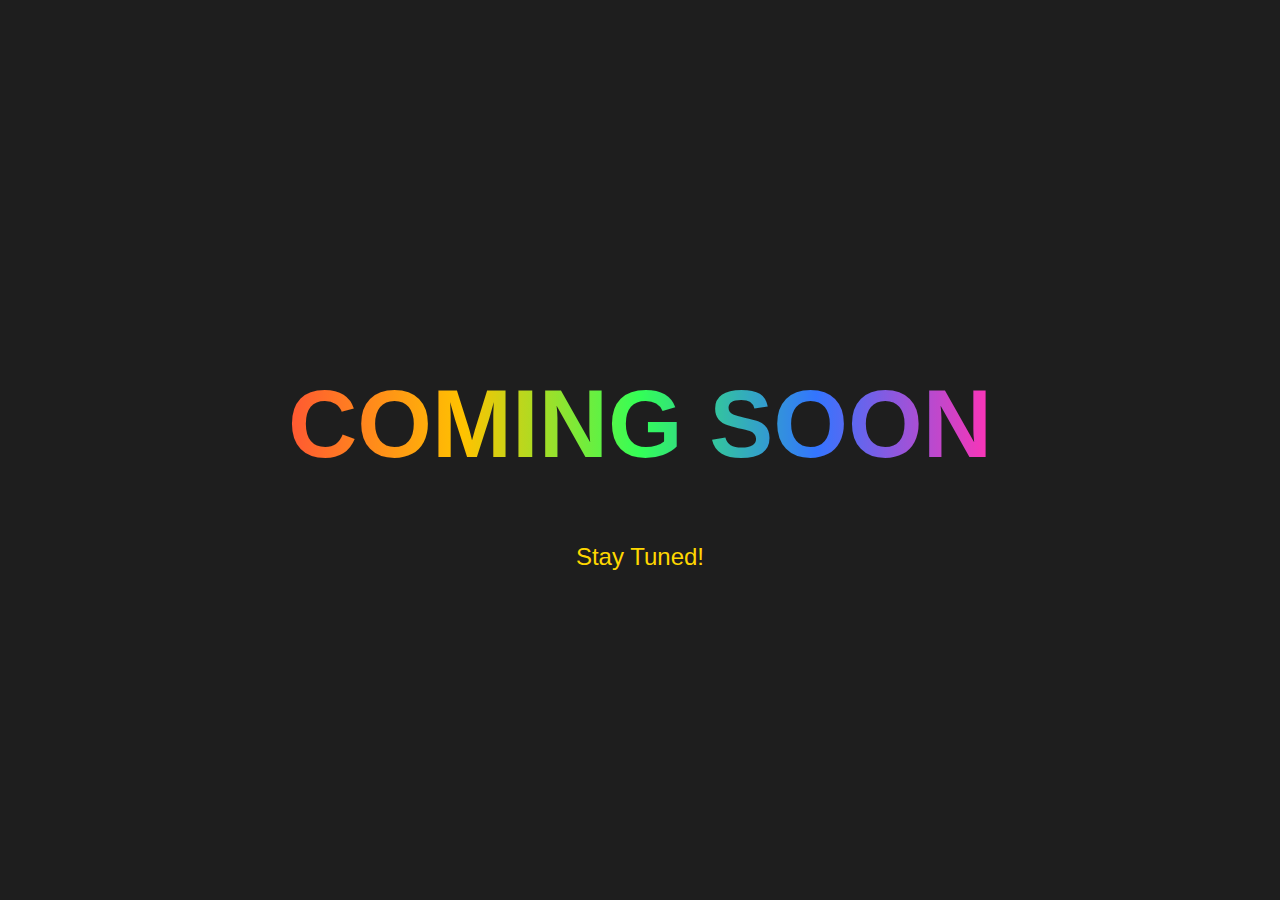
<file: proj3.html>
<!DOCTYPE html>
<html lang="en">
<head>
    <meta charset="UTF-8">
    <meta name="viewport" content="width=device-width, initial-scale=1.0">
    <title>Coming Soon</title>
    <style>
        body {
            display: flex;
            justify-content: center;
            align-items: center;
            height: 100vh;
            margin: 0;
            background-color: #1E1E1E; /* Dark background */
            color: white; /* Default text color */
            font-family: 'Arial', sans-serif;
            text-align: center;
        }

        h1 {
            font-size: 6rem; /* Large text size */
            background: linear-gradient(90deg, #FF5733, #FFC300, #33FF57, #3375FF, #FF33B5); /* Gradient color */
            -webkit-background-clip: text;
            -webkit-text-fill-color: transparent; /* Make text transparent to show gradient */
            animation: fadeIn 3s ease-in-out infinite alternate; /* Fade in animation */
        }

        @keyframes fadeIn {
            0% {
                opacity: 1;
            }
            100% {
                opacity: 0.8;
            }
        }

        p {
            margin-top: 20px;
            font-size: 1.5rem;
            color: #FFD700; /* Gold color for the subtext */
        }
    </style>
</head>
<body>
    <div>
        <h1>COMING SOON</h1>
        <p>Stay Tuned!</p>
    </div>
</body>
</html>
</file>
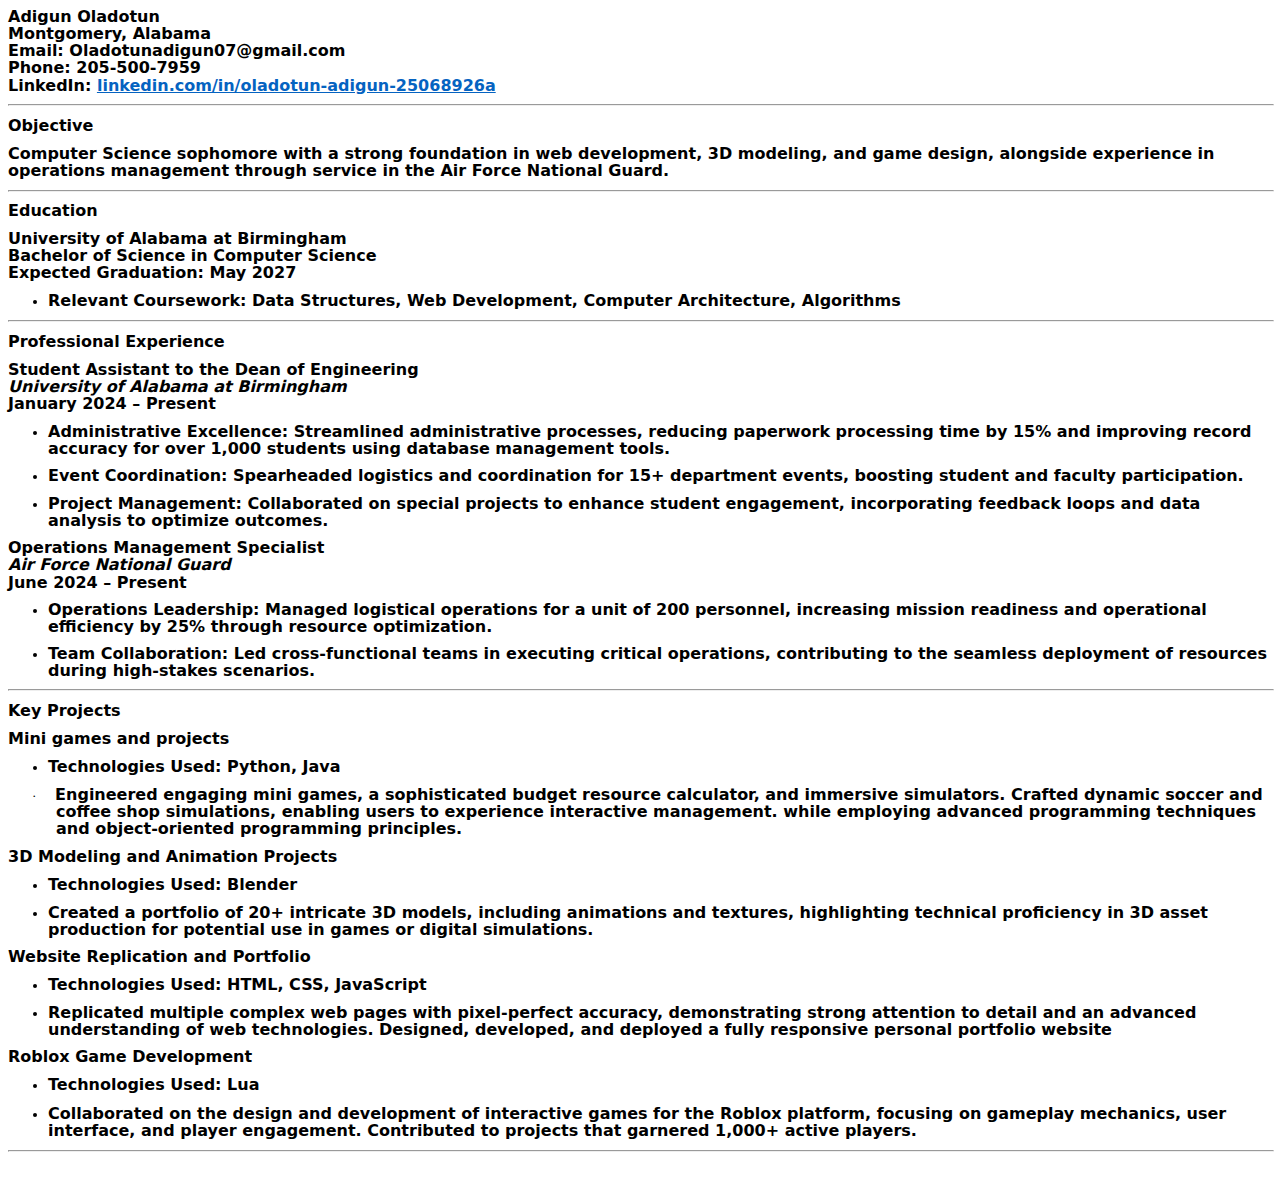
<file: resumepro.htm>
<html xmlns:v="urn:schemas-microsoft-com:vml"
xmlns:o="urn:schemas-microsoft-com:office:office"
xmlns:w="urn:schemas-microsoft-com:office:word"
xmlns:m="http://schemas.microsoft.com/office/2004/12/omml"
xmlns="http://www.w3.org/TR/REC-html40">

<head>
<meta http-equiv=Content-Type content="text/html; charset=windows-1252">
<meta name=ProgId content=Word.Document>
<meta name=Generator content="Microsoft Word 15">
<meta name=Originator content="Microsoft Word 15">
<link rel=File-List href="resumepro_files/filelist.xml">
<link rel=Edit-Time-Data href="resumepro_files/editdata.mso">
<!--[if !mso]>
<style>
v\:* {behavior:url(#default#VML);}
o\:* {behavior:url(#default#VML);}
w\:* {behavior:url(#default#VML);}
.shape {behavior:url(#default#VML);}
</style>
<![endif]--><!--[if gte mso 9]><xml>
 <o:DocumentProperties>
  <o:Author>Adigun, Oladotun Akinkunmi</o:Author>
  <o:Template>Normal</o:Template>
  <o:LastAuthor>Oladotun Adigun</o:LastAuthor>
  <o:Revision>2</o:Revision>
  <o:TotalTime>307</o:TotalTime>
  <o:Created>2024-10-21T21:13:00Z</o:Created>
  <o:LastSaved>2024-10-21T21:13:00Z</o:LastSaved>
  <o:Pages>2</o:Pages>
  <o:Words>427</o:Words>
  <o:Characters>2437</o:Characters>
  <o:Lines>20</o:Lines>
  <o:Paragraphs>5</o:Paragraphs>
  <o:CharactersWithSpaces>2859</o:CharactersWithSpaces>
  <o:Version>16.00</o:Version>
 </o:DocumentProperties>
 <o:OfficeDocumentSettings>
  <o:AllowPNG/>
 </o:OfficeDocumentSettings>
</xml><![endif]-->
<link rel=themeData href="resumepro_files/themedata.thmx">
<link rel=colorSchemeMapping href="resumepro_files/colorschememapping.xml">
<!--[if gte mso 9]><xml>
 <w:WordDocument>
  <w:SpellingState>Clean</w:SpellingState>
  <w:GrammarState>Clean</w:GrammarState>
  <w:TrackMoves>false</w:TrackMoves>
  <w:TrackFormatting/>
  <w:PunctuationKerning/>
  <w:ValidateAgainstSchemas/>
  <w:SaveIfXMLInvalid>false</w:SaveIfXMLInvalid>
  <w:IgnoreMixedContent>false</w:IgnoreMixedContent>
  <w:AlwaysShowPlaceholderText>false</w:AlwaysShowPlaceholderText>
  <w:DoNotPromoteQF/>
  <w:LidThemeOther>EN-US</w:LidThemeOther>
  <w:LidThemeAsian>X-NONE</w:LidThemeAsian>
  <w:LidThemeComplexScript>X-NONE</w:LidThemeComplexScript>
  <w:Compatibility>
   <w:BreakWrappedTables/>
   <w:SnapToGridInCell/>
   <w:WrapTextWithPunct/>
   <w:UseAsianBreakRules/>
   <w:DontGrowAutofit/>
   <w:SplitPgBreakAndParaMark/>
   <w:EnableOpenTypeKerning/>
   <w:DontFlipMirrorIndents/>
   <w:OverrideTableStyleHps/>
  </w:Compatibility>
  <m:mathPr>
   <m:mathFont m:val="Cambria Math"/>
   <m:brkBin m:val="before"/>
   <m:brkBinSub m:val="&#45;-"/>
   <m:smallFrac m:val="off"/>
   <m:dispDef/>
   <m:lMargin m:val="0"/>
   <m:rMargin m:val="0"/>
   <m:defJc m:val="centerGroup"/>
   <m:wrapIndent m:val="1440"/>
   <m:intLim m:val="subSup"/>
   <m:naryLim m:val="undOvr"/>
  </m:mathPr></w:WordDocument>
</xml><![endif]--><!--[if gte mso 9]><xml>
 <w:LatentStyles DefLockedState="false" DefUnhideWhenUsed="false"
  DefSemiHidden="false" DefQFormat="false" DefPriority="99"
  LatentStyleCount="376">
  <w:LsdException Locked="false" Priority="0" QFormat="true" Name="Normal"/>
  <w:LsdException Locked="false" Priority="9" QFormat="true" Name="heading 1"/>
  <w:LsdException Locked="false" Priority="9" SemiHidden="true"
   UnhideWhenUsed="true" QFormat="true" Name="heading 2"/>
  <w:LsdException Locked="false" Priority="9" SemiHidden="true"
   UnhideWhenUsed="true" QFormat="true" Name="heading 3"/>
  <w:LsdException Locked="false" Priority="9" SemiHidden="true"
   UnhideWhenUsed="true" QFormat="true" Name="heading 4"/>
  <w:LsdException Locked="false" Priority="9" SemiHidden="true"
   UnhideWhenUsed="true" QFormat="true" Name="heading 5"/>
  <w:LsdException Locked="false" Priority="9" SemiHidden="true"
   UnhideWhenUsed="true" QFormat="true" Name="heading 6"/>
  <w:LsdException Locked="false" Priority="9" SemiHidden="true"
   UnhideWhenUsed="true" QFormat="true" Name="heading 7"/>
  <w:LsdException Locked="false" Priority="9" SemiHidden="true"
   UnhideWhenUsed="true" QFormat="true" Name="heading 8"/>
  <w:LsdException Locked="false" Priority="9" SemiHidden="true"
   UnhideWhenUsed="true" QFormat="true" Name="heading 9"/>
  <w:LsdException Locked="false" SemiHidden="true" UnhideWhenUsed="true"
   Name="index 1"/>
  <w:LsdException Locked="false" SemiHidden="true" UnhideWhenUsed="true"
   Name="index 2"/>
  <w:LsdException Locked="false" SemiHidden="true" UnhideWhenUsed="true"
   Name="index 3"/>
  <w:LsdException Locked="false" SemiHidden="true" UnhideWhenUsed="true"
   Name="index 4"/>
  <w:LsdException Locked="false" SemiHidden="true" UnhideWhenUsed="true"
   Name="index 5"/>
  <w:LsdException Locked="false" SemiHidden="true" UnhideWhenUsed="true"
   Name="index 6"/>
  <w:LsdException Locked="false" SemiHidden="true" UnhideWhenUsed="true"
   Name="index 7"/>
  <w:LsdException Locked="false" SemiHidden="true" UnhideWhenUsed="true"
   Name="index 8"/>
  <w:LsdException Locked="false" SemiHidden="true" UnhideWhenUsed="true"
   Name="index 9"/>
  <w:LsdException Locked="false" Priority="39" SemiHidden="true"
   UnhideWhenUsed="true" Name="toc 1"/>
  <w:LsdException Locked="false" Priority="39" SemiHidden="true"
   UnhideWhenUsed="true" Name="toc 2"/>
  <w:LsdException Locked="false" Priority="39" SemiHidden="true"
   UnhideWhenUsed="true" Name="toc 3"/>
  <w:LsdException Locked="false" Priority="39" SemiHidden="true"
   UnhideWhenUsed="true" Name="toc 4"/>
  <w:LsdException Locked="false" Priority="39" SemiHidden="true"
   UnhideWhenUsed="true" Name="toc 5"/>
  <w:LsdException Locked="false" Priority="39" SemiHidden="true"
   UnhideWhenUsed="true" Name="toc 6"/>
  <w:LsdException Locked="false" Priority="39" SemiHidden="true"
   UnhideWhenUsed="true" Name="toc 7"/>
  <w:LsdException Locked="false" Priority="39" SemiHidden="true"
   UnhideWhenUsed="true" Name="toc 8"/>
  <w:LsdException Locked="false" Priority="39" SemiHidden="true"
   UnhideWhenUsed="true" Name="toc 9"/>
  <w:LsdException Locked="false" SemiHidden="true" UnhideWhenUsed="true"
   Name="Normal Indent"/>
  <w:LsdException Locked="false" SemiHidden="true" UnhideWhenUsed="true"
   Name="footnote text"/>
  <w:LsdException Locked="false" SemiHidden="true" UnhideWhenUsed="true"
   Name="annotation text"/>
  <w:LsdException Locked="false" SemiHidden="true" UnhideWhenUsed="true"
   Name="header"/>
  <w:LsdException Locked="false" SemiHidden="true" UnhideWhenUsed="true"
   Name="footer"/>
  <w:LsdException Locked="false" SemiHidden="true" UnhideWhenUsed="true"
   Name="index heading"/>
  <w:LsdException Locked="false" Priority="35" SemiHidden="true"
   UnhideWhenUsed="true" QFormat="true" Name="caption"/>
  <w:LsdException Locked="false" SemiHidden="true" UnhideWhenUsed="true"
   Name="table of figures"/>
  <w:LsdException Locked="false" SemiHidden="true" UnhideWhenUsed="true"
   Name="envelope address"/>
  <w:LsdException Locked="false" SemiHidden="true" UnhideWhenUsed="true"
   Name="envelope return"/>
  <w:LsdException Locked="false" SemiHidden="true" UnhideWhenUsed="true"
   Name="footnote reference"/>
  <w:LsdException Locked="false" SemiHidden="true" UnhideWhenUsed="true"
   Name="annotation reference"/>
  <w:LsdException Locked="false" SemiHidden="true" UnhideWhenUsed="true"
   Name="line number"/>
  <w:LsdException Locked="false" SemiHidden="true" UnhideWhenUsed="true"
   Name="page number"/>
  <w:LsdException Locked="false" SemiHidden="true" UnhideWhenUsed="true"
   Name="endnote reference"/>
  <w:LsdException Locked="false" SemiHidden="true" UnhideWhenUsed="true"
   Name="endnote text"/>
  <w:LsdException Locked="false" SemiHidden="true" UnhideWhenUsed="true"
   Name="table of authorities"/>
  <w:LsdException Locked="false" SemiHidden="true" UnhideWhenUsed="true"
   Name="macro"/>
  <w:LsdException Locked="false" SemiHidden="true" UnhideWhenUsed="true"
   Name="toa heading"/>
  <w:LsdException Locked="false" SemiHidden="true" UnhideWhenUsed="true"
   Name="List"/>
  <w:LsdException Locked="false" SemiHidden="true" UnhideWhenUsed="true"
   Name="List Bullet"/>
  <w:LsdException Locked="false" SemiHidden="true" UnhideWhenUsed="true"
   Name="List Number"/>
  <w:LsdException Locked="false" SemiHidden="true" UnhideWhenUsed="true"
   Name="List 2"/>
  <w:LsdException Locked="false" SemiHidden="true" UnhideWhenUsed="true"
   Name="List 3"/>
  <w:LsdException Locked="false" SemiHidden="true" UnhideWhenUsed="true"
   Name="List 4"/>
  <w:LsdException Locked="false" SemiHidden="true" UnhideWhenUsed="true"
   Name="List 5"/>
  <w:LsdException Locked="false" SemiHidden="true" UnhideWhenUsed="true"
   Name="List Bullet 2"/>
  <w:LsdException Locked="false" SemiHidden="true" UnhideWhenUsed="true"
   Name="List Bullet 3"/>
  <w:LsdException Locked="false" SemiHidden="true" UnhideWhenUsed="true"
   Name="List Bullet 4"/>
  <w:LsdException Locked="false" SemiHidden="true" UnhideWhenUsed="true"
   Name="List Bullet 5"/>
  <w:LsdException Locked="false" SemiHidden="true" UnhideWhenUsed="true"
   Name="List Number 2"/>
  <w:LsdException Locked="false" SemiHidden="true" UnhideWhenUsed="true"
   Name="List Number 3"/>
  <w:LsdException Locked="false" SemiHidden="true" UnhideWhenUsed="true"
   Name="List Number 4"/>
  <w:LsdException Locked="false" SemiHidden="true" UnhideWhenUsed="true"
   Name="List Number 5"/>
  <w:LsdException Locked="false" Priority="10" QFormat="true" Name="Title"/>
  <w:LsdException Locked="false" SemiHidden="true" UnhideWhenUsed="true"
   Name="Closing"/>
  <w:LsdException Locked="false" SemiHidden="true" UnhideWhenUsed="true"
   Name="Signature"/>
  <w:LsdException Locked="false" Priority="1" SemiHidden="true"
   UnhideWhenUsed="true" Name="Default Paragraph Font"/>
  <w:LsdException Locked="false" SemiHidden="true" UnhideWhenUsed="true"
   Name="Body Text"/>
  <w:LsdException Locked="false" SemiHidden="true" UnhideWhenUsed="true"
   Name="Body Text Indent"/>
  <w:LsdException Locked="false" SemiHidden="true" UnhideWhenUsed="true"
   Name="List Continue"/>
  <w:LsdException Locked="false" SemiHidden="true" UnhideWhenUsed="true"
   Name="List Continue 2"/>
  <w:LsdException Locked="false" SemiHidden="true" UnhideWhenUsed="true"
   Name="List Continue 3"/>
  <w:LsdException Locked="false" SemiHidden="true" UnhideWhenUsed="true"
   Name="List Continue 4"/>
  <w:LsdException Locked="false" SemiHidden="true" UnhideWhenUsed="true"
   Name="List Continue 5"/>
  <w:LsdException Locked="false" SemiHidden="true" UnhideWhenUsed="true"
   Name="Message Header"/>
  <w:LsdException Locked="false" Priority="11" QFormat="true" Name="Subtitle"/>
  <w:LsdException Locked="false" SemiHidden="true" UnhideWhenUsed="true"
   Name="Salutation"/>
  <w:LsdException Locked="false" SemiHidden="true" UnhideWhenUsed="true"
   Name="Date"/>
  <w:LsdException Locked="false" SemiHidden="true" UnhideWhenUsed="true"
   Name="Body Text First Indent"/>
  <w:LsdException Locked="false" SemiHidden="true" UnhideWhenUsed="true"
   Name="Body Text First Indent 2"/>
  <w:LsdException Locked="false" SemiHidden="true" UnhideWhenUsed="true"
   Name="Note Heading"/>
  <w:LsdException Locked="false" SemiHidden="true" UnhideWhenUsed="true"
   Name="Body Text 2"/>
  <w:LsdException Locked="false" SemiHidden="true" UnhideWhenUsed="true"
   Name="Body Text 3"/>
  <w:LsdException Locked="false" SemiHidden="true" UnhideWhenUsed="true"
   Name="Body Text Indent 2"/>
  <w:LsdException Locked="false" SemiHidden="true" UnhideWhenUsed="true"
   Name="Body Text Indent 3"/>
  <w:LsdException Locked="false" SemiHidden="true" UnhideWhenUsed="true"
   Name="Block Text"/>
  <w:LsdException Locked="false" SemiHidden="true" UnhideWhenUsed="true"
   Name="Hyperlink"/>
  <w:LsdException Locked="false" SemiHidden="true" UnhideWhenUsed="true"
   Name="FollowedHyperlink"/>
  <w:LsdException Locked="false" Priority="22" QFormat="true" Name="Strong"/>
  <w:LsdException Locked="false" Priority="20" QFormat="true" Name="Emphasis"/>
  <w:LsdException Locked="false" SemiHidden="true" UnhideWhenUsed="true"
   Name="Document Map"/>
  <w:LsdException Locked="false" SemiHidden="true" UnhideWhenUsed="true"
   Name="Plain Text"/>
  <w:LsdException Locked="false" SemiHidden="true" UnhideWhenUsed="true"
   Name="E-mail Signature"/>
  <w:LsdException Locked="false" SemiHidden="true" UnhideWhenUsed="true"
   Name="HTML Top of Form"/>
  <w:LsdException Locked="false" SemiHidden="true" UnhideWhenUsed="true"
   Name="HTML Bottom of Form"/>
  <w:LsdException Locked="false" SemiHidden="true" UnhideWhenUsed="true"
   Name="Normal (Web)"/>
  <w:LsdException Locked="false" SemiHidden="true" UnhideWhenUsed="true"
   Name="HTML Acronym"/>
  <w:LsdException Locked="false" SemiHidden="true" UnhideWhenUsed="true"
   Name="HTML Address"/>
  <w:LsdException Locked="false" SemiHidden="true" UnhideWhenUsed="true"
   Name="HTML Cite"/>
  <w:LsdException Locked="false" SemiHidden="true" UnhideWhenUsed="true"
   Name="HTML Code"/>
  <w:LsdException Locked="false" SemiHidden="true" UnhideWhenUsed="true"
   Name="HTML Definition"/>
  <w:LsdException Locked="false" SemiHidden="true" UnhideWhenUsed="true"
   Name="HTML Keyboard"/>
  <w:LsdException Locked="false" SemiHidden="true" UnhideWhenUsed="true"
   Name="HTML Preformatted"/>
  <w:LsdException Locked="false" SemiHidden="true" UnhideWhenUsed="true"
   Name="HTML Sample"/>
  <w:LsdException Locked="false" SemiHidden="true" UnhideWhenUsed="true"
   Name="HTML Typewriter"/>
  <w:LsdException Locked="false" SemiHidden="true" UnhideWhenUsed="true"
   Name="HTML Variable"/>
  <w:LsdException Locked="false" SemiHidden="true" UnhideWhenUsed="true"
   Name="Normal Table"/>
  <w:LsdException Locked="false" SemiHidden="true" UnhideWhenUsed="true"
   Name="annotation subject"/>
  <w:LsdException Locked="false" SemiHidden="true" UnhideWhenUsed="true"
   Name="No List"/>
  <w:LsdException Locked="false" SemiHidden="true" UnhideWhenUsed="true"
   Name="Outline List 1"/>
  <w:LsdException Locked="false" SemiHidden="true" UnhideWhenUsed="true"
   Name="Outline List 2"/>
  <w:LsdException Locked="false" SemiHidden="true" UnhideWhenUsed="true"
   Name="Outline List 3"/>
  <w:LsdException Locked="false" SemiHidden="true" UnhideWhenUsed="true"
   Name="Table Simple 1"/>
  <w:LsdException Locked="false" SemiHidden="true" UnhideWhenUsed="true"
   Name="Table Simple 2"/>
  <w:LsdException Locked="false" SemiHidden="true" UnhideWhenUsed="true"
   Name="Table Simple 3"/>
  <w:LsdException Locked="false" SemiHidden="true" UnhideWhenUsed="true"
   Name="Table Classic 1"/>
  <w:LsdException Locked="false" SemiHidden="true" UnhideWhenUsed="true"
   Name="Table Classic 2"/>
  <w:LsdException Locked="false" SemiHidden="true" UnhideWhenUsed="true"
   Name="Table Classic 3"/>
  <w:LsdException Locked="false" SemiHidden="true" UnhideWhenUsed="true"
   Name="Table Classic 4"/>
  <w:LsdException Locked="false" SemiHidden="true" UnhideWhenUsed="true"
   Name="Table Colorful 1"/>
  <w:LsdException Locked="false" SemiHidden="true" UnhideWhenUsed="true"
   Name="Table Colorful 2"/>
  <w:LsdException Locked="false" SemiHidden="true" UnhideWhenUsed="true"
   Name="Table Colorful 3"/>
  <w:LsdException Locked="false" SemiHidden="true" UnhideWhenUsed="true"
   Name="Table Columns 1"/>
  <w:LsdException Locked="false" SemiHidden="true" UnhideWhenUsed="true"
   Name="Table Columns 2"/>
  <w:LsdException Locked="false" SemiHidden="true" UnhideWhenUsed="true"
   Name="Table Columns 3"/>
  <w:LsdException Locked="false" SemiHidden="true" UnhideWhenUsed="true"
   Name="Table Columns 4"/>
  <w:LsdException Locked="false" SemiHidden="true" UnhideWhenUsed="true"
   Name="Table Columns 5"/>
  <w:LsdException Locked="false" SemiHidden="true" UnhideWhenUsed="true"
   Name="Table Grid 1"/>
  <w:LsdException Locked="false" SemiHidden="true" UnhideWhenUsed="true"
   Name="Table Grid 2"/>
  <w:LsdException Locked="false" SemiHidden="true" UnhideWhenUsed="true"
   Name="Table Grid 3"/>
  <w:LsdException Locked="false" SemiHidden="true" UnhideWhenUsed="true"
   Name="Table Grid 4"/>
  <w:LsdException Locked="false" SemiHidden="true" UnhideWhenUsed="true"
   Name="Table Grid 5"/>
  <w:LsdException Locked="false" SemiHidden="true" UnhideWhenUsed="true"
   Name="Table Grid 6"/>
  <w:LsdException Locked="false" SemiHidden="true" UnhideWhenUsed="true"
   Name="Table Grid 7"/>
  <w:LsdException Locked="false" SemiHidden="true" UnhideWhenUsed="true"
   Name="Table Grid 8"/>
  <w:LsdException Locked="false" SemiHidden="true" UnhideWhenUsed="true"
   Name="Table List 1"/>
  <w:LsdException Locked="false" SemiHidden="true" UnhideWhenUsed="true"
   Name="Table List 2"/>
  <w:LsdException Locked="false" SemiHidden="true" UnhideWhenUsed="true"
   Name="Table List 3"/>
  <w:LsdException Locked="false" SemiHidden="true" UnhideWhenUsed="true"
   Name="Table List 4"/>
  <w:LsdException Locked="false" SemiHidden="true" UnhideWhenUsed="true"
   Name="Table List 5"/>
  <w:LsdException Locked="false" SemiHidden="true" UnhideWhenUsed="true"
   Name="Table List 6"/>
  <w:LsdException Locked="false" SemiHidden="true" UnhideWhenUsed="true"
   Name="Table List 7"/>
  <w:LsdException Locked="false" SemiHidden="true" UnhideWhenUsed="true"
   Name="Table List 8"/>
  <w:LsdException Locked="false" SemiHidden="true" UnhideWhenUsed="true"
   Name="Table 3D effects 1"/>
  <w:LsdException Locked="false" SemiHidden="true" UnhideWhenUsed="true"
   Name="Table 3D effects 2"/>
  <w:LsdException Locked="false" SemiHidden="true" UnhideWhenUsed="true"
   Name="Table 3D effects 3"/>
  <w:LsdException Locked="false" SemiHidden="true" UnhideWhenUsed="true"
   Name="Table Contemporary"/>
  <w:LsdException Locked="false" SemiHidden="true" UnhideWhenUsed="true"
   Name="Table Elegant"/>
  <w:LsdException Locked="false" SemiHidden="true" UnhideWhenUsed="true"
   Name="Table Professional"/>
  <w:LsdException Locked="false" SemiHidden="true" UnhideWhenUsed="true"
   Name="Table Subtle 1"/>
  <w:LsdException Locked="false" SemiHidden="true" UnhideWhenUsed="true"
   Name="Table Subtle 2"/>
  <w:LsdException Locked="false" SemiHidden="true" UnhideWhenUsed="true"
   Name="Table Web 1"/>
  <w:LsdException Locked="false" SemiHidden="true" UnhideWhenUsed="true"
   Name="Table Web 2"/>
  <w:LsdException Locked="false" SemiHidden="true" UnhideWhenUsed="true"
   Name="Table Web 3"/>
  <w:LsdException Locked="false" SemiHidden="true" UnhideWhenUsed="true"
   Name="Balloon Text"/>
  <w:LsdException Locked="false" Priority="39" Name="Table Grid"/>
  <w:LsdException Locked="false" SemiHidden="true" UnhideWhenUsed="true"
   Name="Table Theme"/>
  <w:LsdException Locked="false" SemiHidden="true" Name="Placeholder Text"/>
  <w:LsdException Locked="false" Priority="1" QFormat="true" Name="No Spacing"/>
  <w:LsdException Locked="false" Priority="60" Name="Light Shading"/>
  <w:LsdException Locked="false" Priority="61" Name="Light List"/>
  <w:LsdException Locked="false" Priority="62" Name="Light Grid"/>
  <w:LsdException Locked="false" Priority="63" Name="Medium Shading 1"/>
  <w:LsdException Locked="false" Priority="64" Name="Medium Shading 2"/>
  <w:LsdException Locked="false" Priority="65" Name="Medium List 1"/>
  <w:LsdException Locked="false" Priority="66" Name="Medium List 2"/>
  <w:LsdException Locked="false" Priority="67" Name="Medium Grid 1"/>
  <w:LsdException Locked="false" Priority="68" Name="Medium Grid 2"/>
  <w:LsdException Locked="false" Priority="69" Name="Medium Grid 3"/>
  <w:LsdException Locked="false" Priority="70" Name="Dark List"/>
  <w:LsdException Locked="false" Priority="71" Name="Colorful Shading"/>
  <w:LsdException Locked="false" Priority="72" Name="Colorful List"/>
  <w:LsdException Locked="false" Priority="73" Name="Colorful Grid"/>
  <w:LsdException Locked="false" Priority="60" Name="Light Shading Accent 1"/>
  <w:LsdException Locked="false" Priority="61" Name="Light List Accent 1"/>
  <w:LsdException Locked="false" Priority="62" Name="Light Grid Accent 1"/>
  <w:LsdException Locked="false" Priority="63" Name="Medium Shading 1 Accent 1"/>
  <w:LsdException Locked="false" Priority="64" Name="Medium Shading 2 Accent 1"/>
  <w:LsdException Locked="false" Priority="65" Name="Medium List 1 Accent 1"/>
  <w:LsdException Locked="false" SemiHidden="true" Name="Revision"/>
  <w:LsdException Locked="false" Priority="34" QFormat="true"
   Name="List Paragraph"/>
  <w:LsdException Locked="false" Priority="29" QFormat="true" Name="Quote"/>
  <w:LsdException Locked="false" Priority="30" QFormat="true"
   Name="Intense Quote"/>
  <w:LsdException Locked="false" Priority="66" Name="Medium List 2 Accent 1"/>
  <w:LsdException Locked="false" Priority="67" Name="Medium Grid 1 Accent 1"/>
  <w:LsdException Locked="false" Priority="68" Name="Medium Grid 2 Accent 1"/>
  <w:LsdException Locked="false" Priority="69" Name="Medium Grid 3 Accent 1"/>
  <w:LsdException Locked="false" Priority="70" Name="Dark List Accent 1"/>
  <w:LsdException Locked="false" Priority="71" Name="Colorful Shading Accent 1"/>
  <w:LsdException Locked="false" Priority="72" Name="Colorful List Accent 1"/>
  <w:LsdException Locked="false" Priority="73" Name="Colorful Grid Accent 1"/>
  <w:LsdException Locked="false" Priority="60" Name="Light Shading Accent 2"/>
  <w:LsdException Locked="false" Priority="61" Name="Light List Accent 2"/>
  <w:LsdException Locked="false" Priority="62" Name="Light Grid Accent 2"/>
  <w:LsdException Locked="false" Priority="63" Name="Medium Shading 1 Accent 2"/>
  <w:LsdException Locked="false" Priority="64" Name="Medium Shading 2 Accent 2"/>
  <w:LsdException Locked="false" Priority="65" Name="Medium List 1 Accent 2"/>
  <w:LsdException Locked="false" Priority="66" Name="Medium List 2 Accent 2"/>
  <w:LsdException Locked="false" Priority="67" Name="Medium Grid 1 Accent 2"/>
  <w:LsdException Locked="false" Priority="68" Name="Medium Grid 2 Accent 2"/>
  <w:LsdException Locked="false" Priority="69" Name="Medium Grid 3 Accent 2"/>
  <w:LsdException Locked="false" Priority="70" Name="Dark List Accent 2"/>
  <w:LsdException Locked="false" Priority="71" Name="Colorful Shading Accent 2"/>
  <w:LsdException Locked="false" Priority="72" Name="Colorful List Accent 2"/>
  <w:LsdException Locked="false" Priority="73" Name="Colorful Grid Accent 2"/>
  <w:LsdException Locked="false" Priority="60" Name="Light Shading Accent 3"/>
  <w:LsdException Locked="false" Priority="61" Name="Light List Accent 3"/>
  <w:LsdException Locked="false" Priority="62" Name="Light Grid Accent 3"/>
  <w:LsdException Locked="false" Priority="63" Name="Medium Shading 1 Accent 3"/>
  <w:LsdException Locked="false" Priority="64" Name="Medium Shading 2 Accent 3"/>
  <w:LsdException Locked="false" Priority="65" Name="Medium List 1 Accent 3"/>
  <w:LsdException Locked="false" Priority="66" Name="Medium List 2 Accent 3"/>
  <w:LsdException Locked="false" Priority="67" Name="Medium Grid 1 Accent 3"/>
  <w:LsdException Locked="false" Priority="68" Name="Medium Grid 2 Accent 3"/>
  <w:LsdException Locked="false" Priority="69" Name="Medium Grid 3 Accent 3"/>
  <w:LsdException Locked="false" Priority="70" Name="Dark List Accent 3"/>
  <w:LsdException Locked="false" Priority="71" Name="Colorful Shading Accent 3"/>
  <w:LsdException Locked="false" Priority="72" Name="Colorful List Accent 3"/>
  <w:LsdException Locked="false" Priority="73" Name="Colorful Grid Accent 3"/>
  <w:LsdException Locked="false" Priority="60" Name="Light Shading Accent 4"/>
  <w:LsdException Locked="false" Priority="61" Name="Light List Accent 4"/>
  <w:LsdException Locked="false" Priority="62" Name="Light Grid Accent 4"/>
  <w:LsdException Locked="false" Priority="63" Name="Medium Shading 1 Accent 4"/>
  <w:LsdException Locked="false" Priority="64" Name="Medium Shading 2 Accent 4"/>
  <w:LsdException Locked="false" Priority="65" Name="Medium List 1 Accent 4"/>
  <w:LsdException Locked="false" Priority="66" Name="Medium List 2 Accent 4"/>
  <w:LsdException Locked="false" Priority="67" Name="Medium Grid 1 Accent 4"/>
  <w:LsdException Locked="false" Priority="68" Name="Medium Grid 2 Accent 4"/>
  <w:LsdException Locked="false" Priority="69" Name="Medium Grid 3 Accent 4"/>
  <w:LsdException Locked="false" Priority="70" Name="Dark List Accent 4"/>
  <w:LsdException Locked="false" Priority="71" Name="Colorful Shading Accent 4"/>
  <w:LsdException Locked="false" Priority="72" Name="Colorful List Accent 4"/>
  <w:LsdException Locked="false" Priority="73" Name="Colorful Grid Accent 4"/>
  <w:LsdException Locked="false" Priority="60" Name="Light Shading Accent 5"/>
  <w:LsdException Locked="false" Priority="61" Name="Light List Accent 5"/>
  <w:LsdException Locked="false" Priority="62" Name="Light Grid Accent 5"/>
  <w:LsdException Locked="false" Priority="63" Name="Medium Shading 1 Accent 5"/>
  <w:LsdException Locked="false" Priority="64" Name="Medium Shading 2 Accent 5"/>
  <w:LsdException Locked="false" Priority="65" Name="Medium List 1 Accent 5"/>
  <w:LsdException Locked="false" Priority="66" Name="Medium List 2 Accent 5"/>
  <w:LsdException Locked="false" Priority="67" Name="Medium Grid 1 Accent 5"/>
  <w:LsdException Locked="false" Priority="68" Name="Medium Grid 2 Accent 5"/>
  <w:LsdException Locked="false" Priority="69" Name="Medium Grid 3 Accent 5"/>
  <w:LsdException Locked="false" Priority="70" Name="Dark List Accent 5"/>
  <w:LsdException Locked="false" Priority="71" Name="Colorful Shading Accent 5"/>
  <w:LsdException Locked="false" Priority="72" Name="Colorful List Accent 5"/>
  <w:LsdException Locked="false" Priority="73" Name="Colorful Grid Accent 5"/>
  <w:LsdException Locked="false" Priority="60" Name="Light Shading Accent 6"/>
  <w:LsdException Locked="false" Priority="61" Name="Light List Accent 6"/>
  <w:LsdException Locked="false" Priority="62" Name="Light Grid Accent 6"/>
  <w:LsdException Locked="false" Priority="63" Name="Medium Shading 1 Accent 6"/>
  <w:LsdException Locked="false" Priority="64" Name="Medium Shading 2 Accent 6"/>
  <w:LsdException Locked="false" Priority="65" Name="Medium List 1 Accent 6"/>
  <w:LsdException Locked="false" Priority="66" Name="Medium List 2 Accent 6"/>
  <w:LsdException Locked="false" Priority="67" Name="Medium Grid 1 Accent 6"/>
  <w:LsdException Locked="false" Priority="68" Name="Medium Grid 2 Accent 6"/>
  <w:LsdException Locked="false" Priority="69" Name="Medium Grid 3 Accent 6"/>
  <w:LsdException Locked="false" Priority="70" Name="Dark List Accent 6"/>
  <w:LsdException Locked="false" Priority="71" Name="Colorful Shading Accent 6"/>
  <w:LsdException Locked="false" Priority="72" Name="Colorful List Accent 6"/>
  <w:LsdException Locked="false" Priority="73" Name="Colorful Grid Accent 6"/>
  <w:LsdException Locked="false" Priority="19" QFormat="true"
   Name="Subtle Emphasis"/>
  <w:LsdException Locked="false" Priority="21" QFormat="true"
   Name="Intense Emphasis"/>
  <w:LsdException Locked="false" Priority="31" QFormat="true"
   Name="Subtle Reference"/>
  <w:LsdException Locked="false" Priority="32" QFormat="true"
   Name="Intense Reference"/>
  <w:LsdException Locked="false" Priority="33" QFormat="true" Name="Book Title"/>
  <w:LsdException Locked="false" Priority="37" SemiHidden="true"
   UnhideWhenUsed="true" Name="Bibliography"/>
  <w:LsdException Locked="false" Priority="39" SemiHidden="true"
   UnhideWhenUsed="true" QFormat="true" Name="TOC Heading"/>
  <w:LsdException Locked="false" Priority="41" Name="Plain Table 1"/>
  <w:LsdException Locked="false" Priority="42" Name="Plain Table 2"/>
  <w:LsdException Locked="false" Priority="43" Name="Plain Table 3"/>
  <w:LsdException Locked="false" Priority="44" Name="Plain Table 4"/>
  <w:LsdException Locked="false" Priority="45" Name="Plain Table 5"/>
  <w:LsdException Locked="false" Priority="40" Name="Grid Table Light"/>
  <w:LsdException Locked="false" Priority="46" Name="Grid Table 1 Light"/>
  <w:LsdException Locked="false" Priority="47" Name="Grid Table 2"/>
  <w:LsdException Locked="false" Priority="48" Name="Grid Table 3"/>
  <w:LsdException Locked="false" Priority="49" Name="Grid Table 4"/>
  <w:LsdException Locked="false" Priority="50" Name="Grid Table 5 Dark"/>
  <w:LsdException Locked="false" Priority="51" Name="Grid Table 6 Colorful"/>
  <w:LsdException Locked="false" Priority="52" Name="Grid Table 7 Colorful"/>
  <w:LsdException Locked="false" Priority="46"
   Name="Grid Table 1 Light Accent 1"/>
  <w:LsdException Locked="false" Priority="47" Name="Grid Table 2 Accent 1"/>
  <w:LsdException Locked="false" Priority="48" Name="Grid Table 3 Accent 1"/>
  <w:LsdException Locked="false" Priority="49" Name="Grid Table 4 Accent 1"/>
  <w:LsdException Locked="false" Priority="50" Name="Grid Table 5 Dark Accent 1"/>
  <w:LsdException Locked="false" Priority="51"
   Name="Grid Table 6 Colorful Accent 1"/>
  <w:LsdException Locked="false" Priority="52"
   Name="Grid Table 7 Colorful Accent 1"/>
  <w:LsdException Locked="false" Priority="46"
   Name="Grid Table 1 Light Accent 2"/>
  <w:LsdException Locked="false" Priority="47" Name="Grid Table 2 Accent 2"/>
  <w:LsdException Locked="false" Priority="48" Name="Grid Table 3 Accent 2"/>
  <w:LsdException Locked="false" Priority="49" Name="Grid Table 4 Accent 2"/>
  <w:LsdException Locked="false" Priority="50" Name="Grid Table 5 Dark Accent 2"/>
  <w:LsdException Locked="false" Priority="51"
   Name="Grid Table 6 Colorful Accent 2"/>
  <w:LsdException Locked="false" Priority="52"
   Name="Grid Table 7 Colorful Accent 2"/>
  <w:LsdException Locked="false" Priority="46"
   Name="Grid Table 1 Light Accent 3"/>
  <w:LsdException Locked="false" Priority="47" Name="Grid Table 2 Accent 3"/>
  <w:LsdException Locked="false" Priority="48" Name="Grid Table 3 Accent 3"/>
  <w:LsdException Locked="false" Priority="49" Name="Grid Table 4 Accent 3"/>
  <w:LsdException Locked="false" Priority="50" Name="Grid Table 5 Dark Accent 3"/>
  <w:LsdException Locked="false" Priority="51"
   Name="Grid Table 6 Colorful Accent 3"/>
  <w:LsdException Locked="false" Priority="52"
   Name="Grid Table 7 Colorful Accent 3"/>
  <w:LsdException Locked="false" Priority="46"
   Name="Grid Table 1 Light Accent 4"/>
  <w:LsdException Locked="false" Priority="47" Name="Grid Table 2 Accent 4"/>
  <w:LsdException Locked="false" Priority="48" Name="Grid Table 3 Accent 4"/>
  <w:LsdException Locked="false" Priority="49" Name="Grid Table 4 Accent 4"/>
  <w:LsdException Locked="false" Priority="50" Name="Grid Table 5 Dark Accent 4"/>
  <w:LsdException Locked="false" Priority="51"
   Name="Grid Table 6 Colorful Accent 4"/>
  <w:LsdException Locked="false" Priority="52"
   Name="Grid Table 7 Colorful Accent 4"/>
  <w:LsdException Locked="false" Priority="46"
   Name="Grid Table 1 Light Accent 5"/>
  <w:LsdException Locked="false" Priority="47" Name="Grid Table 2 Accent 5"/>
  <w:LsdException Locked="false" Priority="48" Name="Grid Table 3 Accent 5"/>
  <w:LsdException Locked="false" Priority="49" Name="Grid Table 4 Accent 5"/>
  <w:LsdException Locked="false" Priority="50" Name="Grid Table 5 Dark Accent 5"/>
  <w:LsdException Locked="false" Priority="51"
   Name="Grid Table 6 Colorful Accent 5"/>
  <w:LsdException Locked="false" Priority="52"
   Name="Grid Table 7 Colorful Accent 5"/>
  <w:LsdException Locked="false" Priority="46"
   Name="Grid Table 1 Light Accent 6"/>
  <w:LsdException Locked="false" Priority="47" Name="Grid Table 2 Accent 6"/>
  <w:LsdException Locked="false" Priority="48" Name="Grid Table 3 Accent 6"/>
  <w:LsdException Locked="false" Priority="49" Name="Grid Table 4 Accent 6"/>
  <w:LsdException Locked="false" Priority="50" Name="Grid Table 5 Dark Accent 6"/>
  <w:LsdException Locked="false" Priority="51"
   Name="Grid Table 6 Colorful Accent 6"/>
  <w:LsdException Locked="false" Priority="52"
   Name="Grid Table 7 Colorful Accent 6"/>
  <w:LsdException Locked="false" Priority="46" Name="List Table 1 Light"/>
  <w:LsdException Locked="false" Priority="47" Name="List Table 2"/>
  <w:LsdException Locked="false" Priority="48" Name="List Table 3"/>
  <w:LsdException Locked="false" Priority="49" Name="List Table 4"/>
  <w:LsdException Locked="false" Priority="50" Name="List Table 5 Dark"/>
  <w:LsdException Locked="false" Priority="51" Name="List Table 6 Colorful"/>
  <w:LsdException Locked="false" Priority="52" Name="List Table 7 Colorful"/>
  <w:LsdException Locked="false" Priority="46"
   Name="List Table 1 Light Accent 1"/>
  <w:LsdException Locked="false" Priority="47" Name="List Table 2 Accent 1"/>
  <w:LsdException Locked="false" Priority="48" Name="List Table 3 Accent 1"/>
  <w:LsdException Locked="false" Priority="49" Name="List Table 4 Accent 1"/>
  <w:LsdException Locked="false" Priority="50" Name="List Table 5 Dark Accent 1"/>
  <w:LsdException Locked="false" Priority="51"
   Name="List Table 6 Colorful Accent 1"/>
  <w:LsdException Locked="false" Priority="52"
   Name="List Table 7 Colorful Accent 1"/>
  <w:LsdException Locked="false" Priority="46"
   Name="List Table 1 Light Accent 2"/>
  <w:LsdException Locked="false" Priority="47" Name="List Table 2 Accent 2"/>
  <w:LsdException Locked="false" Priority="48" Name="List Table 3 Accent 2"/>
  <w:LsdException Locked="false" Priority="49" Name="List Table 4 Accent 2"/>
  <w:LsdException Locked="false" Priority="50" Name="List Table 5 Dark Accent 2"/>
  <w:LsdException Locked="false" Priority="51"
   Name="List Table 6 Colorful Accent 2"/>
  <w:LsdException Locked="false" Priority="52"
   Name="List Table 7 Colorful Accent 2"/>
  <w:LsdException Locked="false" Priority="46"
   Name="List Table 1 Light Accent 3"/>
  <w:LsdException Locked="false" Priority="47" Name="List Table 2 Accent 3"/>
  <w:LsdException Locked="false" Priority="48" Name="List Table 3 Accent 3"/>
  <w:LsdException Locked="false" Priority="49" Name="List Table 4 Accent 3"/>
  <w:LsdException Locked="false" Priority="50" Name="List Table 5 Dark Accent 3"/>
  <w:LsdException Locked="false" Priority="51"
   Name="List Table 6 Colorful Accent 3"/>
  <w:LsdException Locked="false" Priority="52"
   Name="List Table 7 Colorful Accent 3"/>
  <w:LsdException Locked="false" Priority="46"
   Name="List Table 1 Light Accent 4"/>
  <w:LsdException Locked="false" Priority="47" Name="List Table 2 Accent 4"/>
  <w:LsdException Locked="false" Priority="48" Name="List Table 3 Accent 4"/>
  <w:LsdException Locked="false" Priority="49" Name="List Table 4 Accent 4"/>
  <w:LsdException Locked="false" Priority="50" Name="List Table 5 Dark Accent 4"/>
  <w:LsdException Locked="false" Priority="51"
   Name="List Table 6 Colorful Accent 4"/>
  <w:LsdException Locked="false" Priority="52"
   Name="List Table 7 Colorful Accent 4"/>
  <w:LsdException Locked="false" Priority="46"
   Name="List Table 1 Light Accent 5"/>
  <w:LsdException Locked="false" Priority="47" Name="List Table 2 Accent 5"/>
  <w:LsdException Locked="false" Priority="48" Name="List Table 3 Accent 5"/>
  <w:LsdException Locked="false" Priority="49" Name="List Table 4 Accent 5"/>
  <w:LsdException Locked="false" Priority="50" Name="List Table 5 Dark Accent 5"/>
  <w:LsdException Locked="false" Priority="51"
   Name="List Table 6 Colorful Accent 5"/>
  <w:LsdException Locked="false" Priority="52"
   Name="List Table 7 Colorful Accent 5"/>
  <w:LsdException Locked="false" Priority="46"
   Name="List Table 1 Light Accent 6"/>
  <w:LsdException Locked="false" Priority="47" Name="List Table 2 Accent 6"/>
  <w:LsdException Locked="false" Priority="48" Name="List Table 3 Accent 6"/>
  <w:LsdException Locked="false" Priority="49" Name="List Table 4 Accent 6"/>
  <w:LsdException Locked="false" Priority="50" Name="List Table 5 Dark Accent 6"/>
  <w:LsdException Locked="false" Priority="51"
   Name="List Table 6 Colorful Accent 6"/>
  <w:LsdException Locked="false" Priority="52"
   Name="List Table 7 Colorful Accent 6"/>
  <w:LsdException Locked="false" SemiHidden="true" UnhideWhenUsed="true"
   Name="Mention"/>
  <w:LsdException Locked="false" SemiHidden="true" UnhideWhenUsed="true"
   Name="Smart Hyperlink"/>
  <w:LsdException Locked="false" SemiHidden="true" UnhideWhenUsed="true"
   Name="Hashtag"/>
  <w:LsdException Locked="false" SemiHidden="true" UnhideWhenUsed="true"
   Name="Unresolved Mention"/>
  <w:LsdException Locked="false" SemiHidden="true" UnhideWhenUsed="true"
   Name="Smart Link"/>
 </w:LatentStyles>
</xml><![endif]-->
<style>
<!--
 /* Font Definitions */
 @font-face
	{font-family:Wingdings;
	panose-1:5 0 0 0 0 0 0 0 0 0;
	mso-font-charset:2;
	mso-generic-font-family:auto;
	mso-font-pitch:variable;
	mso-font-signature:0 268435456 0 0 -2147483648 0;}
@font-face
	{font-family:"Cambria Math";
	panose-1:2 4 5 3 5 4 6 3 2 4;
	mso-font-charset:0;
	mso-generic-font-family:roman;
	mso-font-pitch:variable;
	mso-font-signature:-536869121 1107305727 33554432 0 415 0;}
@font-face
	{font-family:Calibri;
	panose-1:2 15 5 2 2 2 4 3 2 4;
	mso-font-charset:0;
	mso-generic-font-family:swiss;
	mso-font-pitch:variable;
	mso-font-signature:-469750017 -1040178053 9 0 511 0;}
@font-face
	{font-family:system-ui;
	panose-1:0 0 0 0 0 0 0 0 0 0;
	mso-font-alt:Cambria;
	mso-font-charset:0;
	mso-generic-font-family:roman;
	mso-font-format:other;
	mso-font-pitch:auto;
	mso-font-signature:0 0 0 0 0 0;}
 /* Style Definitions */
 p.MsoNormal, li.MsoNormal, div.MsoNormal
	{mso-style-unhide:no;
	mso-style-qformat:yes;
	mso-style-parent:"";
	margin-top:0in;
	margin-right:0in;
	margin-bottom:8.0pt;
	margin-left:0in;
	line-height:107%;
	mso-pagination:widow-orphan;
	font-size:11.0pt;
	font-family:"Calibri",sans-serif;
	mso-ascii-font-family:Calibri;
	mso-ascii-theme-font:minor-latin;
	mso-fareast-font-family:Calibri;
	mso-fareast-theme-font:minor-latin;
	mso-hansi-font-family:Calibri;
	mso-hansi-theme-font:minor-latin;
	mso-bidi-font-family:"Times New Roman";
	mso-bidi-theme-font:minor-bidi;}
a:link, span.MsoHyperlink
	{mso-style-priority:99;
	color:#0563C1;
	mso-themecolor:hyperlink;
	text-decoration:underline;
	text-underline:single;}
a:visited, span.MsoHyperlinkFollowed
	{mso-style-noshow:yes;
	mso-style-priority:99;
	color:#954F72;
	mso-themecolor:followedhyperlink;
	text-decoration:underline;
	text-underline:single;}
p.MsoListParagraph, li.MsoListParagraph, div.MsoListParagraph
	{mso-style-priority:34;
	mso-style-unhide:no;
	mso-style-qformat:yes;
	margin-top:0in;
	margin-right:0in;
	margin-bottom:8.0pt;
	margin-left:.5in;
	mso-add-space:auto;
	line-height:107%;
	mso-pagination:widow-orphan;
	font-size:11.0pt;
	font-family:"Calibri",sans-serif;
	mso-ascii-font-family:Calibri;
	mso-ascii-theme-font:minor-latin;
	mso-fareast-font-family:Calibri;
	mso-fareast-theme-font:minor-latin;
	mso-hansi-font-family:Calibri;
	mso-hansi-theme-font:minor-latin;
	mso-bidi-font-family:"Times New Roman";
	mso-bidi-theme-font:minor-bidi;}
p.MsoListParagraphCxSpFirst, li.MsoListParagraphCxSpFirst, div.MsoListParagraphCxSpFirst
	{mso-style-priority:34;
	mso-style-unhide:no;
	mso-style-qformat:yes;
	mso-style-type:export-only;
	margin-top:0in;
	margin-right:0in;
	margin-bottom:0in;
	margin-left:.5in;
	mso-add-space:auto;
	line-height:107%;
	mso-pagination:widow-orphan;
	font-size:11.0pt;
	font-family:"Calibri",sans-serif;
	mso-ascii-font-family:Calibri;
	mso-ascii-theme-font:minor-latin;
	mso-fareast-font-family:Calibri;
	mso-fareast-theme-font:minor-latin;
	mso-hansi-font-family:Calibri;
	mso-hansi-theme-font:minor-latin;
	mso-bidi-font-family:"Times New Roman";
	mso-bidi-theme-font:minor-bidi;}
p.MsoListParagraphCxSpMiddle, li.MsoListParagraphCxSpMiddle, div.MsoListParagraphCxSpMiddle
	{mso-style-priority:34;
	mso-style-unhide:no;
	mso-style-qformat:yes;
	mso-style-type:export-only;
	margin-top:0in;
	margin-right:0in;
	margin-bottom:0in;
	margin-left:.5in;
	mso-add-space:auto;
	line-height:107%;
	mso-pagination:widow-orphan;
	font-size:11.0pt;
	font-family:"Calibri",sans-serif;
	mso-ascii-font-family:Calibri;
	mso-ascii-theme-font:minor-latin;
	mso-fareast-font-family:Calibri;
	mso-fareast-theme-font:minor-latin;
	mso-hansi-font-family:Calibri;
	mso-hansi-theme-font:minor-latin;
	mso-bidi-font-family:"Times New Roman";
	mso-bidi-theme-font:minor-bidi;}
p.MsoListParagraphCxSpLast, li.MsoListParagraphCxSpLast, div.MsoListParagraphCxSpLast
	{mso-style-priority:34;
	mso-style-unhide:no;
	mso-style-qformat:yes;
	mso-style-type:export-only;
	margin-top:0in;
	margin-right:0in;
	margin-bottom:8.0pt;
	margin-left:.5in;
	mso-add-space:auto;
	line-height:107%;
	mso-pagination:widow-orphan;
	font-size:11.0pt;
	font-family:"Calibri",sans-serif;
	mso-ascii-font-family:Calibri;
	mso-ascii-theme-font:minor-latin;
	mso-fareast-font-family:Calibri;
	mso-fareast-theme-font:minor-latin;
	mso-hansi-font-family:Calibri;
	mso-hansi-theme-font:minor-latin;
	mso-bidi-font-family:"Times New Roman";
	mso-bidi-theme-font:minor-bidi;}
span.GramE
	{mso-style-name:"";
	mso-gram-e:yes;}
.MsoChpDefault
	{mso-style-type:export-only;
	mso-default-props:yes;
	mso-ascii-font-family:Calibri;
	mso-ascii-theme-font:minor-latin;
	mso-fareast-font-family:Calibri;
	mso-fareast-theme-font:minor-latin;
	mso-hansi-font-family:Calibri;
	mso-hansi-theme-font:minor-latin;
	mso-bidi-font-family:"Times New Roman";
	mso-bidi-theme-font:minor-bidi;
	mso-font-kerning:0pt;
	mso-ligatures:none;}
.MsoPapDefault
	{mso-style-type:export-only;
	margin-bottom:8.0pt;
	line-height:107%;}
@page WordSection1
	{size:8.5in 11.0in;
	margin:1.0in 1.0in 1.0in 1.0in;
	mso-header-margin:.5in;
	mso-footer-margin:.5in;
	mso-paper-source:0;}
div.WordSection1
	{page:WordSection1;}
 /* List Definitions */
 @list l0
	{mso-list-id:92897099;
	mso-list-template-ids:-2110336404;}
@list l0:level1
	{mso-level-number-format:bullet;
	mso-level-text:\F0B7;
	mso-level-tab-stop:.5in;
	mso-level-number-position:left;
	text-indent:-.25in;
	mso-ansi-font-size:10.0pt;
	font-family:Symbol;}
@list l0:level2
	{mso-level-number-format:bullet;
	mso-level-text:o;
	mso-level-tab-stop:1.0in;
	mso-level-number-position:left;
	text-indent:-.25in;
	mso-ansi-font-size:10.0pt;
	font-family:"Courier New";
	mso-bidi-font-family:"Times New Roman";}
@list l0:level3
	{mso-level-number-format:bullet;
	mso-level-text:\F0A7;
	mso-level-tab-stop:1.5in;
	mso-level-number-position:left;
	text-indent:-.25in;
	mso-ansi-font-size:10.0pt;
	font-family:Wingdings;}
@list l0:level4
	{mso-level-number-format:bullet;
	mso-level-text:\F0A7;
	mso-level-tab-stop:2.0in;
	mso-level-number-position:left;
	text-indent:-.25in;
	mso-ansi-font-size:10.0pt;
	font-family:Wingdings;}
@list l0:level5
	{mso-level-number-format:bullet;
	mso-level-text:\F0A7;
	mso-level-tab-stop:2.5in;
	mso-level-number-position:left;
	text-indent:-.25in;
	mso-ansi-font-size:10.0pt;
	font-family:Wingdings;}
@list l0:level6
	{mso-level-number-format:bullet;
	mso-level-text:\F0A7;
	mso-level-tab-stop:3.0in;
	mso-level-number-position:left;
	text-indent:-.25in;
	mso-ansi-font-size:10.0pt;
	font-family:Wingdings;}
@list l0:level7
	{mso-level-number-format:bullet;
	mso-level-text:\F0A7;
	mso-level-tab-stop:3.5in;
	mso-level-number-position:left;
	text-indent:-.25in;
	mso-ansi-font-size:10.0pt;
	font-family:Wingdings;}
@list l0:level8
	{mso-level-number-format:bullet;
	mso-level-text:\F0A7;
	mso-level-tab-stop:4.0in;
	mso-level-number-position:left;
	text-indent:-.25in;
	mso-ansi-font-size:10.0pt;
	font-family:Wingdings;}
@list l0:level9
	{mso-level-number-format:bullet;
	mso-level-text:\F0A7;
	mso-level-tab-stop:4.5in;
	mso-level-number-position:left;
	text-indent:-.25in;
	mso-ansi-font-size:10.0pt;
	font-family:Wingdings;}
@list l1
	{mso-list-id:303705519;
	mso-list-template-ids:-1335205064;}
@list l1:level1
	{mso-level-number-format:bullet;
	mso-level-text:\F0B7;
	mso-level-tab-stop:.5in;
	mso-level-number-position:left;
	text-indent:-.25in;
	mso-ansi-font-size:10.0pt;
	font-family:Symbol;}
@list l1:level2
	{mso-level-number-format:bullet;
	mso-level-text:o;
	mso-level-tab-stop:1.0in;
	mso-level-number-position:left;
	text-indent:-.25in;
	mso-ansi-font-size:10.0pt;
	font-family:"Courier New";
	mso-bidi-font-family:"Times New Roman";}
@list l1:level3
	{mso-level-number-format:bullet;
	mso-level-text:\F0A7;
	mso-level-tab-stop:1.5in;
	mso-level-number-position:left;
	text-indent:-.25in;
	mso-ansi-font-size:10.0pt;
	font-family:Wingdings;}
@list l1:level4
	{mso-level-number-format:bullet;
	mso-level-text:\F0A7;
	mso-level-tab-stop:2.0in;
	mso-level-number-position:left;
	text-indent:-.25in;
	mso-ansi-font-size:10.0pt;
	font-family:Wingdings;}
@list l1:level5
	{mso-level-number-format:bullet;
	mso-level-text:\F0A7;
	mso-level-tab-stop:2.5in;
	mso-level-number-position:left;
	text-indent:-.25in;
	mso-ansi-font-size:10.0pt;
	font-family:Wingdings;}
@list l1:level6
	{mso-level-number-format:bullet;
	mso-level-text:\F0A7;
	mso-level-tab-stop:3.0in;
	mso-level-number-position:left;
	text-indent:-.25in;
	mso-ansi-font-size:10.0pt;
	font-family:Wingdings;}
@list l1:level7
	{mso-level-number-format:bullet;
	mso-level-text:\F0A7;
	mso-level-tab-stop:3.5in;
	mso-level-number-position:left;
	text-indent:-.25in;
	mso-ansi-font-size:10.0pt;
	font-family:Wingdings;}
@list l1:level8
	{mso-level-number-format:bullet;
	mso-level-text:\F0A7;
	mso-level-tab-stop:4.0in;
	mso-level-number-position:left;
	text-indent:-.25in;
	mso-ansi-font-size:10.0pt;
	font-family:Wingdings;}
@list l1:level9
	{mso-level-number-format:bullet;
	mso-level-text:\F0A7;
	mso-level-tab-stop:4.5in;
	mso-level-number-position:left;
	text-indent:-.25in;
	mso-ansi-font-size:10.0pt;
	font-family:Wingdings;}
@list l2
	{mso-list-id:342903264;
	mso-list-template-ids:-1290344986;}
@list l2:level1
	{mso-level-number-format:bullet;
	mso-level-text:\F0B7;
	mso-level-tab-stop:.5in;
	mso-level-number-position:left;
	text-indent:-.25in;
	mso-ansi-font-size:10.0pt;
	font-family:Symbol;}
@list l2:level2
	{mso-level-number-format:bullet;
	mso-level-text:o;
	mso-level-tab-stop:1.0in;
	mso-level-number-position:left;
	text-indent:-.25in;
	mso-ansi-font-size:10.0pt;
	font-family:"Courier New";
	mso-bidi-font-family:"Times New Roman";}
@list l2:level3
	{mso-level-number-format:bullet;
	mso-level-text:\F0A7;
	mso-level-tab-stop:1.5in;
	mso-level-number-position:left;
	text-indent:-.25in;
	mso-ansi-font-size:10.0pt;
	font-family:Wingdings;}
@list l2:level4
	{mso-level-number-format:bullet;
	mso-level-text:\F0A7;
	mso-level-tab-stop:2.0in;
	mso-level-number-position:left;
	text-indent:-.25in;
	mso-ansi-font-size:10.0pt;
	font-family:Wingdings;}
@list l2:level5
	{mso-level-number-format:bullet;
	mso-level-text:\F0A7;
	mso-level-tab-stop:2.5in;
	mso-level-number-position:left;
	text-indent:-.25in;
	mso-ansi-font-size:10.0pt;
	font-family:Wingdings;}
@list l2:level6
	{mso-level-number-format:bullet;
	mso-level-text:\F0A7;
	mso-level-tab-stop:3.0in;
	mso-level-number-position:left;
	text-indent:-.25in;
	mso-ansi-font-size:10.0pt;
	font-family:Wingdings;}
@list l2:level7
	{mso-level-number-format:bullet;
	mso-level-text:\F0A7;
	mso-level-tab-stop:3.5in;
	mso-level-number-position:left;
	text-indent:-.25in;
	mso-ansi-font-size:10.0pt;
	font-family:Wingdings;}
@list l2:level8
	{mso-level-number-format:bullet;
	mso-level-text:\F0A7;
	mso-level-tab-stop:4.0in;
	mso-level-number-position:left;
	text-indent:-.25in;
	mso-ansi-font-size:10.0pt;
	font-family:Wingdings;}
@list l2:level9
	{mso-level-number-format:bullet;
	mso-level-text:\F0A7;
	mso-level-tab-stop:4.5in;
	mso-level-number-position:left;
	text-indent:-.25in;
	mso-ansi-font-size:10.0pt;
	font-family:Wingdings;}
@list l3
	{mso-list-id:381829713;
	mso-list-template-ids:-1485916254;}
@list l3:level1
	{mso-level-number-format:bullet;
	mso-level-text:\F0B7;
	mso-level-tab-stop:.5in;
	mso-level-number-position:left;
	text-indent:-.25in;
	mso-ansi-font-size:10.0pt;
	font-family:Symbol;}
@list l3:level2
	{mso-level-number-format:bullet;
	mso-level-text:o;
	mso-level-tab-stop:1.0in;
	mso-level-number-position:left;
	text-indent:-.25in;
	mso-ansi-font-size:10.0pt;
	font-family:"Courier New";
	mso-bidi-font-family:"Times New Roman";}
@list l3:level3
	{mso-level-number-format:bullet;
	mso-level-text:\F0A7;
	mso-level-tab-stop:1.5in;
	mso-level-number-position:left;
	text-indent:-.25in;
	mso-ansi-font-size:10.0pt;
	font-family:Wingdings;}
@list l3:level4
	{mso-level-number-format:bullet;
	mso-level-text:\F0A7;
	mso-level-tab-stop:2.0in;
	mso-level-number-position:left;
	text-indent:-.25in;
	mso-ansi-font-size:10.0pt;
	font-family:Wingdings;}
@list l3:level5
	{mso-level-number-format:bullet;
	mso-level-text:\F0A7;
	mso-level-tab-stop:2.5in;
	mso-level-number-position:left;
	text-indent:-.25in;
	mso-ansi-font-size:10.0pt;
	font-family:Wingdings;}
@list l3:level6
	{mso-level-number-format:bullet;
	mso-level-text:\F0A7;
	mso-level-tab-stop:3.0in;
	mso-level-number-position:left;
	text-indent:-.25in;
	mso-ansi-font-size:10.0pt;
	font-family:Wingdings;}
@list l3:level7
	{mso-level-number-format:bullet;
	mso-level-text:\F0A7;
	mso-level-tab-stop:3.5in;
	mso-level-number-position:left;
	text-indent:-.25in;
	mso-ansi-font-size:10.0pt;
	font-family:Wingdings;}
@list l3:level8
	{mso-level-number-format:bullet;
	mso-level-text:\F0A7;
	mso-level-tab-stop:4.0in;
	mso-level-number-position:left;
	text-indent:-.25in;
	mso-ansi-font-size:10.0pt;
	font-family:Wingdings;}
@list l3:level9
	{mso-level-number-format:bullet;
	mso-level-text:\F0A7;
	mso-level-tab-stop:4.5in;
	mso-level-number-position:left;
	text-indent:-.25in;
	mso-ansi-font-size:10.0pt;
	font-family:Wingdings;}
@list l4
	{mso-list-id:387415429;
	mso-list-template-ids:2001865794;}
@list l4:level1
	{mso-level-number-format:bullet;
	mso-level-text:\F0B7;
	mso-level-tab-stop:.5in;
	mso-level-number-position:left;
	text-indent:-.25in;
	mso-ansi-font-size:10.0pt;
	font-family:Symbol;}
@list l4:level2
	{mso-level-number-format:bullet;
	mso-level-text:o;
	mso-level-tab-stop:1.0in;
	mso-level-number-position:left;
	text-indent:-.25in;
	mso-ansi-font-size:10.0pt;
	font-family:"Courier New";
	mso-bidi-font-family:"Times New Roman";}
@list l4:level3
	{mso-level-number-format:bullet;
	mso-level-text:\F0A7;
	mso-level-tab-stop:1.5in;
	mso-level-number-position:left;
	text-indent:-.25in;
	mso-ansi-font-size:10.0pt;
	font-family:Wingdings;}
@list l4:level4
	{mso-level-number-format:bullet;
	mso-level-text:\F0A7;
	mso-level-tab-stop:2.0in;
	mso-level-number-position:left;
	text-indent:-.25in;
	mso-ansi-font-size:10.0pt;
	font-family:Wingdings;}
@list l4:level5
	{mso-level-number-format:bullet;
	mso-level-text:\F0A7;
	mso-level-tab-stop:2.5in;
	mso-level-number-position:left;
	text-indent:-.25in;
	mso-ansi-font-size:10.0pt;
	font-family:Wingdings;}
@list l4:level6
	{mso-level-number-format:bullet;
	mso-level-text:\F0A7;
	mso-level-tab-stop:3.0in;
	mso-level-number-position:left;
	text-indent:-.25in;
	mso-ansi-font-size:10.0pt;
	font-family:Wingdings;}
@list l4:level7
	{mso-level-number-format:bullet;
	mso-level-text:\F0A7;
	mso-level-tab-stop:3.5in;
	mso-level-number-position:left;
	text-indent:-.25in;
	mso-ansi-font-size:10.0pt;
	font-family:Wingdings;}
@list l4:level8
	{mso-level-number-format:bullet;
	mso-level-text:\F0A7;
	mso-level-tab-stop:4.0in;
	mso-level-number-position:left;
	text-indent:-.25in;
	mso-ansi-font-size:10.0pt;
	font-family:Wingdings;}
@list l4:level9
	{mso-level-number-format:bullet;
	mso-level-text:\F0A7;
	mso-level-tab-stop:4.5in;
	mso-level-number-position:left;
	text-indent:-.25in;
	mso-ansi-font-size:10.0pt;
	font-family:Wingdings;}
@list l5
	{mso-list-id:530150778;
	mso-list-template-ids:288253008;}
@list l5:level1
	{mso-level-number-format:bullet;
	mso-level-text:\F0B7;
	mso-level-tab-stop:.5in;
	mso-level-number-position:left;
	text-indent:-.25in;
	mso-ansi-font-size:10.0pt;
	font-family:Symbol;}
@list l5:level2
	{mso-level-number-format:bullet;
	mso-level-text:o;
	mso-level-tab-stop:1.0in;
	mso-level-number-position:left;
	text-indent:-.25in;
	mso-ansi-font-size:10.0pt;
	font-family:"Courier New";
	mso-bidi-font-family:"Times New Roman";}
@list l5:level3
	{mso-level-number-format:bullet;
	mso-level-text:\F0A7;
	mso-level-tab-stop:1.5in;
	mso-level-number-position:left;
	text-indent:-.25in;
	mso-ansi-font-size:10.0pt;
	font-family:Wingdings;}
@list l5:level4
	{mso-level-number-format:bullet;
	mso-level-text:\F0A7;
	mso-level-tab-stop:2.0in;
	mso-level-number-position:left;
	text-indent:-.25in;
	mso-ansi-font-size:10.0pt;
	font-family:Wingdings;}
@list l5:level5
	{mso-level-number-format:bullet;
	mso-level-text:\F0A7;
	mso-level-tab-stop:2.5in;
	mso-level-number-position:left;
	text-indent:-.25in;
	mso-ansi-font-size:10.0pt;
	font-family:Wingdings;}
@list l5:level6
	{mso-level-number-format:bullet;
	mso-level-text:\F0A7;
	mso-level-tab-stop:3.0in;
	mso-level-number-position:left;
	text-indent:-.25in;
	mso-ansi-font-size:10.0pt;
	font-family:Wingdings;}
@list l5:level7
	{mso-level-number-format:bullet;
	mso-level-text:\F0A7;
	mso-level-tab-stop:3.5in;
	mso-level-number-position:left;
	text-indent:-.25in;
	mso-ansi-font-size:10.0pt;
	font-family:Wingdings;}
@list l5:level8
	{mso-level-number-format:bullet;
	mso-level-text:\F0A7;
	mso-level-tab-stop:4.0in;
	mso-level-number-position:left;
	text-indent:-.25in;
	mso-ansi-font-size:10.0pt;
	font-family:Wingdings;}
@list l5:level9
	{mso-level-number-format:bullet;
	mso-level-text:\F0A7;
	mso-level-tab-stop:4.5in;
	mso-level-number-position:left;
	text-indent:-.25in;
	mso-ansi-font-size:10.0pt;
	font-family:Wingdings;}
@list l6
	{mso-list-id:678199418;
	mso-list-type:hybrid;
	mso-list-template-ids:909131480 1868095932 -1776001754 32307938 2064531976 -1838523296 1819460360 -1526009804 -1846614148 132680336;}
@list l6:level1
	{mso-level-number-format:bullet;
	mso-level-text:\F0B7;
	mso-level-tab-stop:none;
	mso-level-number-position:left;
	text-indent:-.25in;
	font-family:Symbol;}
@list l6:level2
	{mso-level-number-format:bullet;
	mso-level-text:o;
	mso-level-tab-stop:none;
	mso-level-number-position:left;
	text-indent:-.25in;
	font-family:"Courier New";
	mso-bidi-font-family:"Times New Roman";}
@list l6:level3
	{mso-level-number-format:bullet;
	mso-level-text:\F0A7;
	mso-level-tab-stop:none;
	mso-level-number-position:left;
	text-indent:-.25in;
	font-family:Wingdings;}
@list l6:level4
	{mso-level-number-format:bullet;
	mso-level-text:\F0B7;
	mso-level-tab-stop:none;
	mso-level-number-position:left;
	text-indent:-.25in;
	font-family:Symbol;}
@list l6:level5
	{mso-level-number-format:bullet;
	mso-level-text:o;
	mso-level-tab-stop:none;
	mso-level-number-position:left;
	text-indent:-.25in;
	font-family:"Courier New";
	mso-bidi-font-family:"Times New Roman";}
@list l6:level6
	{mso-level-number-format:bullet;
	mso-level-text:\F0A7;
	mso-level-tab-stop:none;
	mso-level-number-position:left;
	text-indent:-.25in;
	font-family:Wingdings;}
@list l6:level7
	{mso-level-number-format:bullet;
	mso-level-text:\F0B7;
	mso-level-tab-stop:none;
	mso-level-number-position:left;
	text-indent:-.25in;
	font-family:Symbol;}
@list l6:level8
	{mso-level-number-format:bullet;
	mso-level-text:o;
	mso-level-tab-stop:none;
	mso-level-number-position:left;
	text-indent:-.25in;
	font-family:"Courier New";
	mso-bidi-font-family:"Times New Roman";}
@list l6:level9
	{mso-level-number-format:bullet;
	mso-level-text:\F0A7;
	mso-level-tab-stop:none;
	mso-level-number-position:left;
	text-indent:-.25in;
	font-family:Wingdings;}
@list l7
	{mso-list-id:735189703;
	mso-list-type:hybrid;
	mso-list-template-ids:-1936804586 -1179327718 -608799824 -1039116884 1138396128 -1563001130 1910899884 -1922397214 -50289346 -404446896;}
@list l7:level1
	{mso-level-number-format:bullet;
	mso-level-text:\F0B7;
	mso-level-tab-stop:none;
	mso-level-number-position:left;
	text-indent:-.25in;
	font-family:Symbol;}
@list l7:level2
	{mso-level-number-format:bullet;
	mso-level-text:o;
	mso-level-tab-stop:none;
	mso-level-number-position:left;
	text-indent:-.25in;
	font-family:"Courier New";
	mso-bidi-font-family:"Times New Roman";}
@list l7:level3
	{mso-level-number-format:bullet;
	mso-level-text:\F0A7;
	mso-level-tab-stop:none;
	mso-level-number-position:left;
	text-indent:-.25in;
	font-family:Wingdings;}
@list l7:level4
	{mso-level-number-format:bullet;
	mso-level-text:\F0B7;
	mso-level-tab-stop:none;
	mso-level-number-position:left;
	text-indent:-.25in;
	font-family:Symbol;}
@list l7:level5
	{mso-level-number-format:bullet;
	mso-level-text:o;
	mso-level-tab-stop:none;
	mso-level-number-position:left;
	text-indent:-.25in;
	font-family:"Courier New";
	mso-bidi-font-family:"Times New Roman";}
@list l7:level6
	{mso-level-number-format:bullet;
	mso-level-text:\F0A7;
	mso-level-tab-stop:none;
	mso-level-number-position:left;
	text-indent:-.25in;
	font-family:Wingdings;}
@list l7:level7
	{mso-level-number-format:bullet;
	mso-level-text:\F0B7;
	mso-level-tab-stop:none;
	mso-level-number-position:left;
	text-indent:-.25in;
	font-family:Symbol;}
@list l7:level8
	{mso-level-number-format:bullet;
	mso-level-text:o;
	mso-level-tab-stop:none;
	mso-level-number-position:left;
	text-indent:-.25in;
	font-family:"Courier New";
	mso-bidi-font-family:"Times New Roman";}
@list l7:level9
	{mso-level-number-format:bullet;
	mso-level-text:\F0A7;
	mso-level-tab-stop:none;
	mso-level-number-position:left;
	text-indent:-.25in;
	font-family:Wingdings;}
@list l8
	{mso-list-id:743182249;
	mso-list-template-ids:-53297306;}
@list l8:level1
	{mso-level-number-format:bullet;
	mso-level-text:\F0B7;
	mso-level-tab-stop:.5in;
	mso-level-number-position:left;
	text-indent:-.25in;
	mso-ansi-font-size:10.0pt;
	font-family:Symbol;}
@list l8:level2
	{mso-level-number-format:bullet;
	mso-level-text:o;
	mso-level-tab-stop:1.0in;
	mso-level-number-position:left;
	text-indent:-.25in;
	mso-ansi-font-size:10.0pt;
	font-family:"Courier New";
	mso-bidi-font-family:"Times New Roman";}
@list l8:level3
	{mso-level-number-format:bullet;
	mso-level-text:\F0A7;
	mso-level-tab-stop:1.5in;
	mso-level-number-position:left;
	text-indent:-.25in;
	mso-ansi-font-size:10.0pt;
	font-family:Wingdings;}
@list l8:level4
	{mso-level-number-format:bullet;
	mso-level-text:\F0A7;
	mso-level-tab-stop:2.0in;
	mso-level-number-position:left;
	text-indent:-.25in;
	mso-ansi-font-size:10.0pt;
	font-family:Wingdings;}
@list l8:level5
	{mso-level-number-format:bullet;
	mso-level-text:\F0A7;
	mso-level-tab-stop:2.5in;
	mso-level-number-position:left;
	text-indent:-.25in;
	mso-ansi-font-size:10.0pt;
	font-family:Wingdings;}
@list l8:level6
	{mso-level-number-format:bullet;
	mso-level-text:\F0A7;
	mso-level-tab-stop:3.0in;
	mso-level-number-position:left;
	text-indent:-.25in;
	mso-ansi-font-size:10.0pt;
	font-family:Wingdings;}
@list l8:level7
	{mso-level-number-format:bullet;
	mso-level-text:\F0A7;
	mso-level-tab-stop:3.5in;
	mso-level-number-position:left;
	text-indent:-.25in;
	mso-ansi-font-size:10.0pt;
	font-family:Wingdings;}
@list l8:level8
	{mso-level-number-format:bullet;
	mso-level-text:\F0A7;
	mso-level-tab-stop:4.0in;
	mso-level-number-position:left;
	text-indent:-.25in;
	mso-ansi-font-size:10.0pt;
	font-family:Wingdings;}
@list l8:level9
	{mso-level-number-format:bullet;
	mso-level-text:\F0A7;
	mso-level-tab-stop:4.5in;
	mso-level-number-position:left;
	text-indent:-.25in;
	mso-ansi-font-size:10.0pt;
	font-family:Wingdings;}
@list l9
	{mso-list-id:828418117;
	mso-list-type:hybrid;
	mso-list-template-ids:-2138162630 642166878 1993086398 2142166564 -892941442 547804840 -1887686898 1987214288 1412987686 -191834718;}
@list l9:level1
	{mso-level-number-format:bullet;
	mso-level-text:\F0B7;
	mso-level-tab-stop:none;
	mso-level-number-position:left;
	text-indent:-.25in;
	font-family:Symbol;}
@list l9:level2
	{mso-level-number-format:bullet;
	mso-level-text:\F0B7;
	mso-level-tab-stop:none;
	mso-level-number-position:left;
	text-indent:-.25in;
	font-family:Symbol;}
@list l9:level3
	{mso-level-number-format:bullet;
	mso-level-text:\F0A7;
	mso-level-tab-stop:none;
	mso-level-number-position:left;
	text-indent:-.25in;
	font-family:Wingdings;}
@list l9:level4
	{mso-level-number-format:bullet;
	mso-level-text:\F0B7;
	mso-level-tab-stop:none;
	mso-level-number-position:left;
	text-indent:-.25in;
	font-family:Symbol;}
@list l9:level5
	{mso-level-number-format:bullet;
	mso-level-text:o;
	mso-level-tab-stop:none;
	mso-level-number-position:left;
	text-indent:-.25in;
	font-family:"Courier New";
	mso-bidi-font-family:"Times New Roman";}
@list l9:level6
	{mso-level-number-format:bullet;
	mso-level-text:\F0A7;
	mso-level-tab-stop:none;
	mso-level-number-position:left;
	text-indent:-.25in;
	font-family:Wingdings;}
@list l9:level7
	{mso-level-number-format:bullet;
	mso-level-text:\F0B7;
	mso-level-tab-stop:none;
	mso-level-number-position:left;
	text-indent:-.25in;
	font-family:Symbol;}
@list l9:level8
	{mso-level-number-format:bullet;
	mso-level-text:o;
	mso-level-tab-stop:none;
	mso-level-number-position:left;
	text-indent:-.25in;
	font-family:"Courier New";
	mso-bidi-font-family:"Times New Roman";}
@list l9:level9
	{mso-level-number-format:bullet;
	mso-level-text:\F0A7;
	mso-level-tab-stop:none;
	mso-level-number-position:left;
	text-indent:-.25in;
	font-family:Wingdings;}
@list l10
	{mso-list-id:1207642291;
	mso-list-template-ids:145029792;}
@list l10:level1
	{mso-level-number-format:bullet;
	mso-level-text:\F0B7;
	mso-level-tab-stop:.5in;
	mso-level-number-position:left;
	text-indent:-.25in;
	mso-ansi-font-size:10.0pt;
	font-family:Symbol;}
@list l10:level2
	{mso-level-number-format:bullet;
	mso-level-text:o;
	mso-level-tab-stop:1.0in;
	mso-level-number-position:left;
	text-indent:-.25in;
	mso-ansi-font-size:10.0pt;
	font-family:"Courier New";
	mso-bidi-font-family:"Times New Roman";}
@list l10:level3
	{mso-level-number-format:bullet;
	mso-level-text:\F0A7;
	mso-level-tab-stop:1.5in;
	mso-level-number-position:left;
	text-indent:-.25in;
	mso-ansi-font-size:10.0pt;
	font-family:Wingdings;}
@list l10:level4
	{mso-level-number-format:bullet;
	mso-level-text:\F0A7;
	mso-level-tab-stop:2.0in;
	mso-level-number-position:left;
	text-indent:-.25in;
	mso-ansi-font-size:10.0pt;
	font-family:Wingdings;}
@list l10:level5
	{mso-level-number-format:bullet;
	mso-level-text:\F0A7;
	mso-level-tab-stop:2.5in;
	mso-level-number-position:left;
	text-indent:-.25in;
	mso-ansi-font-size:10.0pt;
	font-family:Wingdings;}
@list l10:level6
	{mso-level-number-format:bullet;
	mso-level-text:\F0A7;
	mso-level-tab-stop:3.0in;
	mso-level-number-position:left;
	text-indent:-.25in;
	mso-ansi-font-size:10.0pt;
	font-family:Wingdings;}
@list l10:level7
	{mso-level-number-format:bullet;
	mso-level-text:\F0A7;
	mso-level-tab-stop:3.5in;
	mso-level-number-position:left;
	text-indent:-.25in;
	mso-ansi-font-size:10.0pt;
	font-family:Wingdings;}
@list l10:level8
	{mso-level-number-format:bullet;
	mso-level-text:\F0A7;
	mso-level-tab-stop:4.0in;
	mso-level-number-position:left;
	text-indent:-.25in;
	mso-ansi-font-size:10.0pt;
	font-family:Wingdings;}
@list l10:level9
	{mso-level-number-format:bullet;
	mso-level-text:\F0A7;
	mso-level-tab-stop:4.5in;
	mso-level-number-position:left;
	text-indent:-.25in;
	mso-ansi-font-size:10.0pt;
	font-family:Wingdings;}
@list l11
	{mso-list-id:1427382599;
	mso-list-template-ids:-1703616702;}
@list l11:level1
	{mso-level-number-format:bullet;
	mso-level-text:\F0B7;
	mso-level-tab-stop:.5in;
	mso-level-number-position:left;
	text-indent:-.25in;
	mso-ansi-font-size:10.0pt;
	font-family:Symbol;}
@list l11:level2
	{mso-level-number-format:bullet;
	mso-level-text:o;
	mso-level-tab-stop:1.0in;
	mso-level-number-position:left;
	text-indent:-.25in;
	mso-ansi-font-size:10.0pt;
	font-family:"Courier New";
	mso-bidi-font-family:"Times New Roman";}
@list l11:level3
	{mso-level-number-format:bullet;
	mso-level-text:\F0A7;
	mso-level-tab-stop:1.5in;
	mso-level-number-position:left;
	text-indent:-.25in;
	mso-ansi-font-size:10.0pt;
	font-family:Wingdings;}
@list l11:level4
	{mso-level-number-format:bullet;
	mso-level-text:\F0A7;
	mso-level-tab-stop:2.0in;
	mso-level-number-position:left;
	text-indent:-.25in;
	mso-ansi-font-size:10.0pt;
	font-family:Wingdings;}
@list l11:level5
	{mso-level-number-format:bullet;
	mso-level-text:\F0A7;
	mso-level-tab-stop:2.5in;
	mso-level-number-position:left;
	text-indent:-.25in;
	mso-ansi-font-size:10.0pt;
	font-family:Wingdings;}
@list l11:level6
	{mso-level-number-format:bullet;
	mso-level-text:\F0A7;
	mso-level-tab-stop:3.0in;
	mso-level-number-position:left;
	text-indent:-.25in;
	mso-ansi-font-size:10.0pt;
	font-family:Wingdings;}
@list l11:level7
	{mso-level-number-format:bullet;
	mso-level-text:\F0A7;
	mso-level-tab-stop:3.5in;
	mso-level-number-position:left;
	text-indent:-.25in;
	mso-ansi-font-size:10.0pt;
	font-family:Wingdings;}
@list l11:level8
	{mso-level-number-format:bullet;
	mso-level-text:\F0A7;
	mso-level-tab-stop:4.0in;
	mso-level-number-position:left;
	text-indent:-.25in;
	mso-ansi-font-size:10.0pt;
	font-family:Wingdings;}
@list l11:level9
	{mso-level-number-format:bullet;
	mso-level-text:\F0A7;
	mso-level-tab-stop:4.5in;
	mso-level-number-position:left;
	text-indent:-.25in;
	mso-ansi-font-size:10.0pt;
	font-family:Wingdings;}
@list l12
	{mso-list-id:1454909867;
	mso-list-template-ids:-1688586848;}
@list l12:level1
	{mso-level-number-format:bullet;
	mso-level-text:\F0B7;
	mso-level-tab-stop:.5in;
	mso-level-number-position:left;
	text-indent:-.25in;
	mso-ansi-font-size:10.0pt;
	font-family:Symbol;}
@list l12:level2
	{mso-level-number-format:bullet;
	mso-level-text:o;
	mso-level-tab-stop:1.0in;
	mso-level-number-position:left;
	text-indent:-.25in;
	mso-ansi-font-size:10.0pt;
	font-family:"Courier New";
	mso-bidi-font-family:"Times New Roman";}
@list l12:level3
	{mso-level-number-format:bullet;
	mso-level-text:\F0A7;
	mso-level-tab-stop:1.5in;
	mso-level-number-position:left;
	text-indent:-.25in;
	mso-ansi-font-size:10.0pt;
	font-family:Wingdings;}
@list l12:level4
	{mso-level-number-format:bullet;
	mso-level-text:\F0A7;
	mso-level-tab-stop:2.0in;
	mso-level-number-position:left;
	text-indent:-.25in;
	mso-ansi-font-size:10.0pt;
	font-family:Wingdings;}
@list l12:level5
	{mso-level-number-format:bullet;
	mso-level-text:\F0A7;
	mso-level-tab-stop:2.5in;
	mso-level-number-position:left;
	text-indent:-.25in;
	mso-ansi-font-size:10.0pt;
	font-family:Wingdings;}
@list l12:level6
	{mso-level-number-format:bullet;
	mso-level-text:\F0A7;
	mso-level-tab-stop:3.0in;
	mso-level-number-position:left;
	text-indent:-.25in;
	mso-ansi-font-size:10.0pt;
	font-family:Wingdings;}
@list l12:level7
	{mso-level-number-format:bullet;
	mso-level-text:\F0A7;
	mso-level-tab-stop:3.5in;
	mso-level-number-position:left;
	text-indent:-.25in;
	mso-ansi-font-size:10.0pt;
	font-family:Wingdings;}
@list l12:level8
	{mso-level-number-format:bullet;
	mso-level-text:\F0A7;
	mso-level-tab-stop:4.0in;
	mso-level-number-position:left;
	text-indent:-.25in;
	mso-ansi-font-size:10.0pt;
	font-family:Wingdings;}
@list l12:level9
	{mso-level-number-format:bullet;
	mso-level-text:\F0A7;
	mso-level-tab-stop:4.5in;
	mso-level-number-position:left;
	text-indent:-.25in;
	mso-ansi-font-size:10.0pt;
	font-family:Wingdings;}
@list l13
	{mso-list-id:1683238612;
	mso-list-template-ids:1340660968;}
@list l13:level1
	{mso-level-number-format:bullet;
	mso-level-text:\F0B7;
	mso-level-tab-stop:.5in;
	mso-level-number-position:left;
	text-indent:-.25in;
	mso-ansi-font-size:10.0pt;
	font-family:Symbol;}
@list l13:level2
	{mso-level-number-format:bullet;
	mso-level-text:o;
	mso-level-tab-stop:1.0in;
	mso-level-number-position:left;
	text-indent:-.25in;
	mso-ansi-font-size:10.0pt;
	font-family:"Courier New";
	mso-bidi-font-family:"Times New Roman";}
@list l13:level3
	{mso-level-number-format:bullet;
	mso-level-text:\F0A7;
	mso-level-tab-stop:1.5in;
	mso-level-number-position:left;
	text-indent:-.25in;
	mso-ansi-font-size:10.0pt;
	font-family:Wingdings;}
@list l13:level4
	{mso-level-number-format:bullet;
	mso-level-text:\F0A7;
	mso-level-tab-stop:2.0in;
	mso-level-number-position:left;
	text-indent:-.25in;
	mso-ansi-font-size:10.0pt;
	font-family:Wingdings;}
@list l13:level5
	{mso-level-number-format:bullet;
	mso-level-text:\F0A7;
	mso-level-tab-stop:2.5in;
	mso-level-number-position:left;
	text-indent:-.25in;
	mso-ansi-font-size:10.0pt;
	font-family:Wingdings;}
@list l13:level6
	{mso-level-number-format:bullet;
	mso-level-text:\F0A7;
	mso-level-tab-stop:3.0in;
	mso-level-number-position:left;
	text-indent:-.25in;
	mso-ansi-font-size:10.0pt;
	font-family:Wingdings;}
@list l13:level7
	{mso-level-number-format:bullet;
	mso-level-text:\F0A7;
	mso-level-tab-stop:3.5in;
	mso-level-number-position:left;
	text-indent:-.25in;
	mso-ansi-font-size:10.0pt;
	font-family:Wingdings;}
@list l13:level8
	{mso-level-number-format:bullet;
	mso-level-text:\F0A7;
	mso-level-tab-stop:4.0in;
	mso-level-number-position:left;
	text-indent:-.25in;
	mso-ansi-font-size:10.0pt;
	font-family:Wingdings;}
@list l13:level9
	{mso-level-number-format:bullet;
	mso-level-text:\F0A7;
	mso-level-tab-stop:4.5in;
	mso-level-number-position:left;
	text-indent:-.25in;
	mso-ansi-font-size:10.0pt;
	font-family:Wingdings;}
@list l14
	{mso-list-id:1825277179;
	mso-list-type:hybrid;
	mso-list-template-ids:1403186490 -1868816234 1656503498 -1772305088 -491230492 980826148 872813944 366261582 -432498444 1244838726;}
@list l14:level1
	{mso-level-number-format:bullet;
	mso-level-text:\F0B7;
	mso-level-tab-stop:none;
	mso-level-number-position:left;
	text-indent:-.25in;
	font-family:Symbol;}
@list l14:level2
	{mso-level-number-format:bullet;
	mso-level-text:o;
	mso-level-tab-stop:none;
	mso-level-number-position:left;
	text-indent:-.25in;
	font-family:"Courier New";
	mso-bidi-font-family:"Times New Roman";}
@list l14:level3
	{mso-level-number-format:bullet;
	mso-level-text:\F0A7;
	mso-level-tab-stop:none;
	mso-level-number-position:left;
	text-indent:-.25in;
	font-family:Wingdings;}
@list l14:level4
	{mso-level-number-format:bullet;
	mso-level-text:\F0B7;
	mso-level-tab-stop:none;
	mso-level-number-position:left;
	text-indent:-.25in;
	font-family:Symbol;}
@list l14:level5
	{mso-level-number-format:bullet;
	mso-level-text:o;
	mso-level-tab-stop:none;
	mso-level-number-position:left;
	text-indent:-.25in;
	font-family:"Courier New";
	mso-bidi-font-family:"Times New Roman";}
@list l14:level6
	{mso-level-number-format:bullet;
	mso-level-text:\F0A7;
	mso-level-tab-stop:none;
	mso-level-number-position:left;
	text-indent:-.25in;
	font-family:Wingdings;}
@list l14:level7
	{mso-level-number-format:bullet;
	mso-level-text:\F0B7;
	mso-level-tab-stop:none;
	mso-level-number-position:left;
	text-indent:-.25in;
	font-family:Symbol;}
@list l14:level8
	{mso-level-number-format:bullet;
	mso-level-text:o;
	mso-level-tab-stop:none;
	mso-level-number-position:left;
	text-indent:-.25in;
	font-family:"Courier New";
	mso-bidi-font-family:"Times New Roman";}
@list l14:level9
	{mso-level-number-format:bullet;
	mso-level-text:\F0A7;
	mso-level-tab-stop:none;
	mso-level-number-position:left;
	text-indent:-.25in;
	font-family:Wingdings;}
@list l15
	{mso-list-id:1990279202;
	mso-list-template-ids:684644838;}
@list l15:level1
	{mso-level-number-format:bullet;
	mso-level-text:\F0B7;
	mso-level-tab-stop:.5in;
	mso-level-number-position:left;
	text-indent:-.25in;
	mso-ansi-font-size:10.0pt;
	font-family:Symbol;}
@list l15:level2
	{mso-level-number-format:bullet;
	mso-level-text:o;
	mso-level-tab-stop:1.0in;
	mso-level-number-position:left;
	text-indent:-.25in;
	mso-ansi-font-size:10.0pt;
	font-family:"Courier New";
	mso-bidi-font-family:"Times New Roman";}
@list l15:level3
	{mso-level-number-format:bullet;
	mso-level-text:\F0A7;
	mso-level-tab-stop:1.5in;
	mso-level-number-position:left;
	text-indent:-.25in;
	mso-ansi-font-size:10.0pt;
	font-family:Wingdings;}
@list l15:level4
	{mso-level-number-format:bullet;
	mso-level-text:\F0A7;
	mso-level-tab-stop:2.0in;
	mso-level-number-position:left;
	text-indent:-.25in;
	mso-ansi-font-size:10.0pt;
	font-family:Wingdings;}
@list l15:level5
	{mso-level-number-format:bullet;
	mso-level-text:\F0A7;
	mso-level-tab-stop:2.5in;
	mso-level-number-position:left;
	text-indent:-.25in;
	mso-ansi-font-size:10.0pt;
	font-family:Wingdings;}
@list l15:level6
	{mso-level-number-format:bullet;
	mso-level-text:\F0A7;
	mso-level-tab-stop:3.0in;
	mso-level-number-position:left;
	text-indent:-.25in;
	mso-ansi-font-size:10.0pt;
	font-family:Wingdings;}
@list l15:level7
	{mso-level-number-format:bullet;
	mso-level-text:\F0A7;
	mso-level-tab-stop:3.5in;
	mso-level-number-position:left;
	text-indent:-.25in;
	mso-ansi-font-size:10.0pt;
	font-family:Wingdings;}
@list l15:level8
	{mso-level-number-format:bullet;
	mso-level-text:\F0A7;
	mso-level-tab-stop:4.0in;
	mso-level-number-position:left;
	text-indent:-.25in;
	mso-ansi-font-size:10.0pt;
	font-family:Wingdings;}
@list l15:level9
	{mso-level-number-format:bullet;
	mso-level-text:\F0A7;
	mso-level-tab-stop:4.5in;
	mso-level-number-position:left;
	text-indent:-.25in;
	mso-ansi-font-size:10.0pt;
	font-family:Wingdings;}
@list l16
	{mso-list-id:2133209835;
	mso-list-template-ids:1572629278;}
@list l16:level1
	{mso-level-number-format:bullet;
	mso-level-text:\F0B7;
	mso-level-tab-stop:.5in;
	mso-level-number-position:left;
	text-indent:-.25in;
	mso-ansi-font-size:10.0pt;
	font-family:Symbol;}
@list l16:level2
	{mso-level-number-format:bullet;
	mso-level-text:o;
	mso-level-tab-stop:1.0in;
	mso-level-number-position:left;
	text-indent:-.25in;
	mso-ansi-font-size:10.0pt;
	font-family:"Courier New";
	mso-bidi-font-family:"Times New Roman";}
@list l16:level3
	{mso-level-number-format:bullet;
	mso-level-text:\F0A7;
	mso-level-tab-stop:1.5in;
	mso-level-number-position:left;
	text-indent:-.25in;
	mso-ansi-font-size:10.0pt;
	font-family:Wingdings;}
@list l16:level4
	{mso-level-number-format:bullet;
	mso-level-text:\F0A7;
	mso-level-tab-stop:2.0in;
	mso-level-number-position:left;
	text-indent:-.25in;
	mso-ansi-font-size:10.0pt;
	font-family:Wingdings;}
@list l16:level5
	{mso-level-number-format:bullet;
	mso-level-text:\F0A7;
	mso-level-tab-stop:2.5in;
	mso-level-number-position:left;
	text-indent:-.25in;
	mso-ansi-font-size:10.0pt;
	font-family:Wingdings;}
@list l16:level6
	{mso-level-number-format:bullet;
	mso-level-text:\F0A7;
	mso-level-tab-stop:3.0in;
	mso-level-number-position:left;
	text-indent:-.25in;
	mso-ansi-font-size:10.0pt;
	font-family:Wingdings;}
@list l16:level7
	{mso-level-number-format:bullet;
	mso-level-text:\F0A7;
	mso-level-tab-stop:3.5in;
	mso-level-number-position:left;
	text-indent:-.25in;
	mso-ansi-font-size:10.0pt;
	font-family:Wingdings;}
@list l16:level8
	{mso-level-number-format:bullet;
	mso-level-text:\F0A7;
	mso-level-tab-stop:4.0in;
	mso-level-number-position:left;
	text-indent:-.25in;
	mso-ansi-font-size:10.0pt;
	font-family:Wingdings;}
@list l16:level9
	{mso-level-number-format:bullet;
	mso-level-text:\F0A7;
	mso-level-tab-stop:4.5in;
	mso-level-number-position:left;
	text-indent:-.25in;
	mso-ansi-font-size:10.0pt;
	font-family:Wingdings;}
ol
	{margin-bottom:0in;}
ul
	{margin-bottom:0in;}
-->
</style>
<!--[if gte mso 10]>
<style>
 /* Style Definitions */
 table.MsoNormalTable
	{mso-style-name:"Table Normal";
	mso-tstyle-rowband-size:0;
	mso-tstyle-colband-size:0;
	mso-style-noshow:yes;
	mso-style-priority:99;
	mso-style-parent:"";
	mso-padding-alt:0in 5.4pt 0in 5.4pt;
	mso-para-margin-top:0in;
	mso-para-margin-right:0in;
	mso-para-margin-bottom:8.0pt;
	mso-para-margin-left:0in;
	line-height:107%;
	mso-pagination:widow-orphan;
	font-size:11.0pt;
	font-family:"Calibri",sans-serif;
	mso-ascii-font-family:Calibri;
	mso-ascii-theme-font:minor-latin;
	mso-hansi-font-family:Calibri;
	mso-hansi-theme-font:minor-latin;
	mso-bidi-font-family:"Times New Roman";
	mso-bidi-theme-font:minor-bidi;}
</style>
<![endif]--><!--[if gte mso 9]><xml>
 <o:shapedefaults v:ext="edit" spidmax="1026"/>
</xml><![endif]--><!--[if gte mso 9]><xml>
 <o:shapelayout v:ext="edit">
  <o:idmap v:ext="edit" data="1"/>
 </o:shapelayout></xml><![endif]-->
</head>

<body lang=EN-US link="#0563C1" vlink="#954F72" style='tab-interval:.5in;
word-wrap:break-word'>

<div class=WordSection1>

<p class=MsoNormal><b><span style='font-size:12.0pt;line-height:107%;
font-family:"system-ui",serif;mso-fareast-font-family:system-ui;mso-bidi-font-family:
system-ui;color:black;mso-themecolor:text1'>Adigun Oladotun<br>
Montgomery, Alabama<br>
Email: Oladotunadigun07@gmail.com<br>
Phone: 205-500-7959<br>
LinkedIn: <a href="https://www.linkedin.com/in/oladotun-adigun-25068926a">linkedin.com/in/oladotun-adigun-25068926a</a><o:p></o:p></span></b></p>

<div class=MsoNormal align=center style='text-align:center'><b><span
style='font-size:12.0pt;line-height:107%;font-family:"system-ui",serif;
mso-fareast-font-family:system-ui;mso-bidi-font-family:system-ui;color:black;
mso-themecolor:text1'>

<hr size=2 width="100%" align=center>

</span></b></div>

<p class=MsoNormal><b><span style='font-size:12.0pt;line-height:107%;
font-family:"system-ui",serif;mso-fareast-font-family:system-ui;mso-bidi-font-family:
system-ui;color:black;mso-themecolor:text1'>Objective<o:p></o:p></span></b></p>

<p class=MsoNormal><span class=GramE><b><span style='font-size:12.0pt;
line-height:107%;font-family:"system-ui",serif;mso-fareast-font-family:system-ui;
mso-bidi-font-family:system-ui;color:black;mso-themecolor:text1'>Computer</span></b></span><b><span
style='font-size:12.0pt;line-height:107%;font-family:"system-ui",serif;
mso-fareast-font-family:system-ui;mso-bidi-font-family:system-ui;color:black;
mso-themecolor:text1'> Science sophomore with a strong foundation in web
development, 3D modeling, and game design, alongside experience in operations
management through service in the Air Force National Guard. <o:p></o:p></span></b></p>

<div class=MsoNormal align=center style='text-align:center'><b><span
style='font-size:12.0pt;line-height:107%;font-family:"system-ui",serif;
mso-fareast-font-family:system-ui;mso-bidi-font-family:system-ui;color:black;
mso-themecolor:text1'>

<hr size=2 width="100%" align=center>

</span></b></div>

<p class=MsoNormal><b><span style='font-size:12.0pt;line-height:107%;
font-family:"system-ui",serif;mso-fareast-font-family:system-ui;mso-bidi-font-family:
system-ui;color:black;mso-themecolor:text1'>Education<o:p></o:p></span></b></p>

<p class=MsoNormal><b><span style='font-size:12.0pt;line-height:107%;
font-family:"system-ui",serif;mso-fareast-font-family:system-ui;mso-bidi-font-family:
system-ui;color:black;mso-themecolor:text1'>University of Alabama at Birmingham<br>
Bachelor of Science in Computer Science<br>
Expected Graduation: May 2027<o:p></o:p></span></b></p>

<ul style='margin-top:0in' type=disc>
 <li class=MsoNormal style='color:black;mso-themecolor:text1;mso-list:l1 level1 lfo5;
     tab-stops:list .5in'><b><span style='font-size:12.0pt;line-height:107%;
     font-family:"system-ui",serif;mso-fareast-font-family:system-ui;
     mso-bidi-font-family:system-ui'>Relevant Coursework: Data Structures, Web
     Development, Computer Architecture, Algorithms<o:p></o:p></span></b></li>
</ul>

<div class=MsoNormal align=center style='text-align:center'><b><span
style='font-size:12.0pt;line-height:107%;font-family:"system-ui",serif;
mso-fareast-font-family:system-ui;mso-bidi-font-family:system-ui;color:black;
mso-themecolor:text1'>

<hr size=2 width="100%" align=center>

</span></b></div>

<p class=MsoNormal><b><span style='font-size:12.0pt;line-height:107%;
font-family:"system-ui",serif;mso-fareast-font-family:system-ui;mso-bidi-font-family:
system-ui;color:black;mso-themecolor:text1'>Professional Experience<o:p></o:p></span></b></p>

<p class=MsoNormal><b><span style='font-size:12.0pt;line-height:107%;
font-family:"system-ui",serif;mso-fareast-font-family:system-ui;mso-bidi-font-family:
system-ui;color:black;mso-themecolor:text1'>Student Assistant to the Dean of
Engineering<br>
<i>University of Alabama at Birmingham</i><br>
January 2024 � Present<o:p></o:p></span></b></p>

<ul style='margin-top:0in' type=disc>
 <li class=MsoNormal style='color:black;mso-themecolor:text1;mso-list:l12 level1 lfo7;
     tab-stops:list .5in'><b><span style='font-size:12.0pt;line-height:107%;
     font-family:"system-ui",serif;mso-fareast-font-family:system-ui;
     mso-bidi-font-family:system-ui'>Administrative Excellence: Streamlined
     administrative processes, reducing paperwork processing time by 15% and
     improving record accuracy for over 1,000 students using database
     management tools.<o:p></o:p></span></b></li>
 <li class=MsoNormal style='color:black;mso-themecolor:text1;mso-list:l12 level1 lfo7;
     tab-stops:list .5in'><b><span style='font-size:12.0pt;line-height:107%;
     font-family:"system-ui",serif;mso-fareast-font-family:system-ui;
     mso-bidi-font-family:system-ui'>Event Coordination: Spearheaded logistics
     and coordination for 15+ department events, boosting student and faculty
     participation.<o:p></o:p></span></b></li>
 <li class=MsoNormal style='color:black;mso-themecolor:text1;mso-list:l12 level1 lfo7;
     tab-stops:list .5in'><b><span style='font-size:12.0pt;line-height:107%;
     font-family:"system-ui",serif;mso-fareast-font-family:system-ui;
     mso-bidi-font-family:system-ui'>Project Management: Collaborated on
     special projects to enhance student engagement, incorporating feedback
     loops and data analysis to optimize outcomes.<o:p></o:p></span></b></li>
</ul>

<p class=MsoNormal><b><span style='font-size:12.0pt;line-height:107%;
font-family:"system-ui",serif;mso-fareast-font-family:system-ui;mso-bidi-font-family:
system-ui;color:black;mso-themecolor:text1'>Operations Management Specialist<br>
<i>Air Force National Guard</i><br>
June 2024 � Present<o:p></o:p></span></b></p>

<ul style='margin-top:0in' type=disc>
 <li class=MsoNormal style='color:black;mso-themecolor:text1;mso-list:l3 level1 lfo8;
     tab-stops:list .5in'><b><span style='font-size:12.0pt;line-height:107%;
     font-family:"system-ui",serif;mso-fareast-font-family:system-ui;
     mso-bidi-font-family:system-ui'>Operations Leadership: Managed logistical
     operations for a unit of 200 personnel, increasing mission readiness and
     operational efficiency by 25% through resource optimization.<o:p></o:p></span></b></li>
 <li class=MsoNormal style='color:black;mso-themecolor:text1;mso-list:l3 level1 lfo8;
     tab-stops:list .5in'><b><span style='font-size:12.0pt;line-height:107%;
     font-family:"system-ui",serif;mso-fareast-font-family:system-ui;
     mso-bidi-font-family:system-ui'>Team Collaboration: Led cross-functional
     teams in executing critical operations, contributing to the seamless
     deployment of resources during high-stakes scenarios.<o:p></o:p></span></b></li>
</ul>

<div class=MsoNormal align=center style='text-align:center'><b><span
style='font-size:12.0pt;line-height:107%;font-family:"system-ui",serif;
mso-fareast-font-family:system-ui;mso-bidi-font-family:system-ui;color:black;
mso-themecolor:text1'>

<hr size=2 width="100%" align=center>

</span></b></div>

<p class=MsoNormal><b><span style='font-size:12.0pt;line-height:107%;
font-family:"system-ui",serif;mso-fareast-font-family:system-ui;mso-bidi-font-family:
system-ui;color:black;mso-themecolor:text1'>Key Projects<o:p></o:p></span></b></p>

<p class=MsoNormal><b><span style='font-size:12.0pt;line-height:107%;
font-family:"system-ui",serif;mso-fareast-font-family:system-ui;mso-bidi-font-family:
system-ui;color:black;mso-themecolor:text1'>Mini games and projects<o:p></o:p></span></b></p>

<ul style='margin-top:0in' type=disc>
 <li class=MsoNormal style='color:black;mso-themecolor:text1;mso-list:l0 level1 lfo10;
     tab-stops:list .5in'><b><span style='font-size:12.0pt;line-height:107%;
     font-family:"system-ui",serif;mso-fareast-font-family:system-ui;
     mso-bidi-font-family:system-ui'>Technologies Used: Python, Java<o:p></o:p></span></b></li>
</ul>

<p class=MsoListParagraph style='text-indent:-.25in;mso-list:l0 level1 lfo10;
tab-stops:list .5in'><![if !supportLists]><span style='font-size:10.0pt;
mso-bidi-font-size:12.0pt;line-height:107%;font-family:Symbol;mso-fareast-font-family:
Symbol;mso-bidi-font-family:Symbol;color:black;mso-themecolor:text1;mso-bidi-font-weight:
bold'><span style='mso-list:Ignore'>�<span style='font:7.0pt "Times New Roman"'>&nbsp;&nbsp;&nbsp;&nbsp;&nbsp;&nbsp;&nbsp;
</span></span></span><![endif]><b><span style='font-size:12.0pt;line-height:
107%;font-family:"system-ui",serif;mso-fareast-font-family:system-ui;
mso-bidi-font-family:system-ui;color:black;mso-themecolor:text1'>Engineered
engaging mini games, a sophisticated budget resource calculator, and immersive
simulators. Crafted dynamic soccer and coffee shop simulations, enabling users
to experience interactive management. while employing advanced programming
techniques and object-oriented programming principles. <o:p></o:p></span></b></p>

<p class=MsoNormal><b><span style='font-size:12.0pt;line-height:107%;
font-family:"system-ui",serif;mso-fareast-font-family:system-ui;mso-bidi-font-family:
system-ui;color:black;mso-themecolor:text1'>3D Modeling and Animation Projects<o:p></o:p></span></b></p>

<ul style='margin-top:0in' type=disc>
 <li class=MsoNormal style='color:black;mso-themecolor:text1;mso-list:l8 level1 lfo11;
     tab-stops:list .5in'><b><span style='font-size:12.0pt;line-height:107%;
     font-family:"system-ui",serif;mso-fareast-font-family:system-ui;
     mso-bidi-font-family:system-ui'>Technologies Used: Blender<o:p></o:p></span></b></li>
 <li class=MsoNormal style='color:black;mso-themecolor:text1;mso-list:l8 level1 lfo11;
     tab-stops:list .5in'><b><span style='font-size:12.0pt;line-height:107%;
     font-family:"system-ui",serif;mso-fareast-font-family:system-ui;
     mso-bidi-font-family:system-ui'>Created a portfolio of 20+ intricate 3D
     models, including animations and textures, highlighting technical
     proficiency in 3D asset production for potential use in games or digital
     simulations.<o:p></o:p></span></b></li>
</ul>

<p class=MsoNormal><b><span style='font-size:12.0pt;line-height:107%;
font-family:"system-ui",serif;mso-fareast-font-family:system-ui;mso-bidi-font-family:
system-ui;color:black;mso-themecolor:text1'>Website Replication and Portfolio<o:p></o:p></span></b></p>

<ul style='margin-top:0in' type=disc>
 <li class=MsoNormal style='color:black;mso-themecolor:text1;mso-list:l16 level1 lfo12;
     tab-stops:list .5in'><b><span style='font-size:12.0pt;line-height:107%;
     font-family:"system-ui",serif;mso-fareast-font-family:system-ui;
     mso-bidi-font-family:system-ui'>Technologies Used: HTML, CSS, JavaScript<o:p></o:p></span></b></li>
 <li class=MsoNormal style='color:black;mso-themecolor:text1;mso-list:l16 level1 lfo12;
     tab-stops:list .5in'><b><span style='font-size:12.0pt;line-height:107%;
     font-family:"system-ui",serif;mso-fareast-font-family:system-ui;
     mso-bidi-font-family:system-ui'>Replicated multiple complex web pages with
     pixel-perfect accuracy, demonstrating strong attention to detail and an
     advanced understanding of web technologies. Designed, developed, and
     deployed a fully responsive personal portfolio website<o:p></o:p></span></b></li>
</ul>

<p class=MsoNormal><b><span style='font-size:12.0pt;line-height:107%;
font-family:"system-ui",serif;mso-fareast-font-family:system-ui;mso-bidi-font-family:
system-ui;color:black;mso-themecolor:text1'>Roblox Game Development<o:p></o:p></span></b></p>

<ul style='margin-top:0in' type=disc>
 <li class=MsoNormal style='color:black;mso-themecolor:text1;mso-list:l15 level1 lfo13;
     tab-stops:list .5in'><b><span style='font-size:12.0pt;line-height:107%;
     font-family:"system-ui",serif;mso-fareast-font-family:system-ui;
     mso-bidi-font-family:system-ui'>Technologies Used: Lua <o:p></o:p></span></b></li>
 <li class=MsoNormal style='color:black;mso-themecolor:text1;mso-list:l15 level1 lfo13;
     tab-stops:list .5in'><b><span style='font-size:12.0pt;line-height:107%;
     font-family:"system-ui",serif;mso-fareast-font-family:system-ui;
     mso-bidi-font-family:system-ui'>Collaborated on the design and development
     of interactive games for the Roblox platform, focusing on gameplay
     mechanics, user interface, and player engagement. <span class=GramE>Contributed</span>
     to projects that garnered 1,000+ active players.<o:p></o:p></span></b></li>
</ul>

<div class=MsoNormal align=center style='text-align:center'><b><span
style='font-size:12.0pt;line-height:107%;font-family:"system-ui",serif;
mso-fareast-font-family:system-ui;mso-bidi-font-family:system-ui;color:black;
mso-themecolor:text1'>

<hr size=2 width="100%" align=center>

</span></b></div>

<p class=MsoNormal><span style='font-size:9.0pt;line-height:107%'><o:p>&nbsp;</o:p></span></p>

</div>

</body>

</html>
</file>
